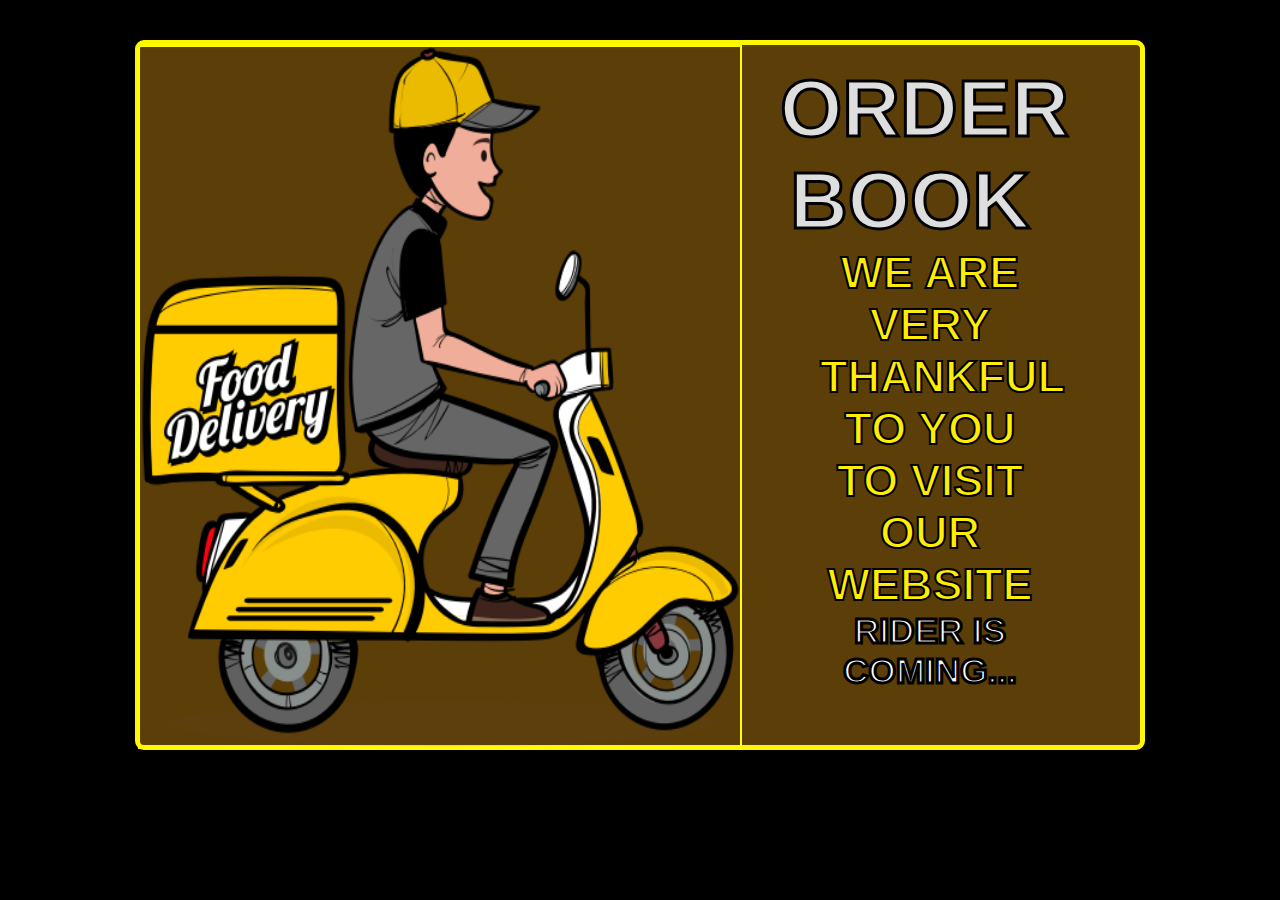
<file: buy.html>
<!DOCTYPE html>
<html lang="en">
<head>
    <meta charset="UTF-8">
    <meta http-equiv="X-UA-Compatible" content="IE=edge">
    <meta name="viewport" content="width=device-width, initial-scale=1.0">
    <title>Document</title>
    <link rel="stylesheet" href="css/style.css">
    <link href="https://maxcdn.bootstrapcdn.com/font-awesome/4.7.0/css/font-awesome.min.css" rel="stylesheet"/>
</head>
<body>
    <center>
    <div class="col-md-4">
        <div class="cardbuy">
          
                <div class="img1buy">
                    <img src="img/car.png" >
                </div>
          
            <div class="title12">
                <h1>ORDER BOOK</h1>
            </div>
            <div class="title1212">
                <h2 style="margin-left: 580px; color: rgb(255, 238, 0); -webkit-text-stroke-color: black; -webkit-text-stroke-width: 2px;">WE ARE VERY THANKFUL TO YOU TO VISIT OUR WEBSITE</h2>
           
                <h3>RIDER IS COMING...</h3>
            </div>
        
                
            </div>
            <div class="des12">
                

               
            </div>
        </div>
    </center>
    </div>
</body>
</html>
</file>
<file: css/style.css>
#form-message-warning, #form-message-success {
    display: none; }
  
  #form-message-warning {
    color: rgb(216, 216, 216); }
  
  #form-message-success {
    color: #28a745;
    font-size: 18px;
    font-weight: 500; }

body a{
    transition:0.5s all;
	-webkit-transition:0.5s all;
	-moz-transition:0.5s all;
	-o-transition:0.5s all;
	-ms-transition:0.5s all;
}
input[type="button"]{
	transition:0.5s all;
	-webkit-transition:0.5s all;
	-moz-transition:0.5s all;
	-o-transition:0.5s all;
	-ms-transition:0.5s all;
}

h1,h2,h3,h4,h5,h6{
	padding:0 0;
	margin:0 0;
}
p{
	padding:0 0;
	margin:0 0;
}
ul{
	padding:0 0;
	margin:0 0;	
}
body{
	padding:0 0;
	margin:0 0; 
	font-family: 'Open Sans', sans-serif;
}
.navbar {
    position: relative;
    min-height: 50px;
    margin-bottom: 0px;
    border: 1px solid transparent;
}
.navbar-nav {
    float: right;
    margin-top: 8px;
}
.navbar-brand {
    padding: 0;
}
.navbar-default {
    background: none!important;
    border: none!important;
	padding: 2em 0 0 0;
}
.navbar-brand h1 a {
    font-size: 1.5em;
    font-family: 'Damion', cursive;
    text-decoration: none;
    color: #fff;
}
.navbar-default .navbar-nav > .active > a, .navbar-default .navbar-nav > .active > a:hover, .navbar-default .navbar-nav > .active > a:focus {
    color: #fff;
    background-color: #ffb939;
    border-radius: 5px;
}
.navbar-default .navbar-nav > li > a {
    color: #fff;
    font-size: 1.2em;
	font-family: 'Ubuntu Condensed', sans-serif
}
.navbar-default .navbar-nav > li > a:hover, .navbar-default .navbar-nav > li > a:focus {
    color: #fff;
    background-color: #ffb939;
    border-radius: 5px;
}
.navbar-nav > li > a {
    padding-top: 10px;
    padding-bottom: 10px;
}
.navbar-default .navbar-nav > .open > a, .navbar-default .navbar-nav > .open > a:hover, .navbar-default .navbar-nav > .open > a:focus {
    color: #fff;
    background-color: #ffb939;
}
.dropdown-menu > li > a:hover, .dropdown-menu > li > a:focus {
    color: #fff;
    text-decoration: none;
    background-color: #ffb939;
}
.dropdown-menu > li > a {
    display: block;
    padding: 8px 20px;
    clear: both;
    font-size: 1.2em;
	font-family: 'Ubuntu Condensed', sans-serif
}
.header {
    background: url(../images/banner1.jpg) no-repeat 0px 0px;
    background-size: cover;
    min-height: 938px;
}
.slider {
	position: relative;
	text-align: center;
	width: 100%;
}
.rslides {
  position: relative;
  list-style: none;
  overflow: hidden;
  width: 100%;
  padding: 0;
  margin: 0;
  }
.caption{
	margin-top:17em;
}
.caption h3{
    color: #fff;
    font-size: 3.5em;
    text-transform: capitalize;
	font-family: 'Ubuntu Condensed', sans-serif;
}
.rslides li {
  -webkit-backface-visibility: hidden;
  position: absolute;
  display: none;
  width: 100%;
  left: 0;
  top: 0;
  }
.rslides li:first-child {
  position: relative;
  display: block;
  float: left;
}
.rslides li:first-child {
  position: relative;
  display: block;
  float: left;
  }
.callbacks_tabs a:after {
	content: "\f111";
	font-size: 0;
	font-family: FontAwesome;
	visibility: visible;
	display: block;
	height: 8px;
	width: 8px;
	display: inline-block;
	border: 2px solid #fff;
	border-radius:50%;
	background:#fff;
}
.callbacks_here a:after{
	border: 2px solid #FFF;
	background:transparent;
}
.callbacks_tabs a{
	visibility:hidden;
}
.callbacks_tabs li{
	display:inline-block;
}
ul.callbacks_tabs.callbacks1_tabs {
	position: absolute;
	bottom: 29px;
	z-index: 999;
	left: 46%;
	display: none;
}
.callbacks_nav {
  position: absolute;
  -webkit-tap-highlight-color: rgba(0,0,0,0);
  top: 73%;
	left: 15%;
  opacity: 0.7;
  z-index: 3;
  text-indent: -9999px;
  overflow: hidden;
  text-decoration: none;
  height: 61px;
  width: 38px;
  margin-top: -45px;
  }
.callbacks_nav.next {
  left: auto;
  background-position: right top;
  right: 15%;
 }
 .caption p {
    font-size: 1.1em;
    color: #fff;
    line-height: 1.8em;
	padding: 1em 2em 2em 2em;
}
.cap {
    margin-top: 3em;
}
a.button {
    background: ##ffb939;
    font-size: 1em;
    text-decoration: none;
    text-transform: capitalize;
    padding: 0.5em 1em;
    color: #fff;
	border-radius: 5px;
}
a.button:hover{
	background:#ffffff;
}

/*--order--*/
.modal-header {
    min-height: 16.42857143px;
    padding: 15px;
    border-bottom: 1px solid #FFFFFF;
}

.payment-online-form-left{
}
form li {
	list-style: none;
}
form ul {
	padding:0;
}
h4.payment-head{
	font-size: 1.9em;
	color: #222222;
	padding: 0.5em 0;
	text-align: left;
    float: left;	
}
.payment-online-form-left span{
    vertical-align: sub;
	margin-right: 30px;
}
.payment-online-form-left form{
	padding:0 3%;
}
.payment-online-form-left input[type="text"]{
	padding: 1em 1em;
	color: #485460;
	width: 47%;
	margin: 0.5em 0;
	border: none;
	outline: none;
	transition: border-color 0.3s;
	-o-transition: border-color 0.3s;
	-ms-transition: border-color 0.3s;
	-moz-transition: border-color 0.3s;
	-webkit-transition: border-color 0.3s;
	float: left;
	font-size: 0.9em;
	border-color: #EEE;
	-webkit-appearance:none;
	border-bottom: 1px solid #eee;
}
input#datepicker {
    padding: 1em 1em 1em 1em;
}
.payment-online-form-left input[type="text"]:hover{
	border-color:#fa6e6f;
}
.text-box-dark{
}
.text-box-light{
	position: relative;
}
.payment-online-form-left ul li:first-child input[type="text"]{
	margin-right: 5%;
}
.payment-online-form-left  input[type="text"]:active, .payment-online-form-left input[type="text"]:hover {
	    border-color: #004A77;
    color: #FF8100;
}
.shipping{
	width: 32px;
	height: 32px;
	display: inline-block;
	background: url(../images/icon.png) no-repeat -111px -26px;
}
.payment{
	width: 32px;
	height: 32px;
	display: inline-block;
	background: url(../images/icon.png) no-repeat -154px -23px;
}
.payment-date-section{
	background: url(../images/calender.png) no-repeat #fff 50%;
}
.payment-sendbtns{
	float:right;
	margin: 1.2em 0 1em;
}
.payment-sendbtns input[type="reset"]{
	background:#3498db;
	padding: 6px 50px;
	border: none;
	color: #FFF;
	cursor: pointer;
	font-size: 1.2em;
	font-family: 'Oswald', sans-serif;
	display: block;
	-webkit-transition: all 0.5s ease-in-out;
	-moz-transition: all 0.5s ease-in-out;
	-o-transition: all 0.5s ease-in-out;
	transition: all 0.5s ease-in-out;
	outline:none;
	
}
.payment-sendbtns input[type="reset"]:hover{
	color:#FFF;
	background:#2980b9;
}
a.order {
	background: #1abc9c;
	padding: 6px 30px;
	border: none;
	color: #fff;
	cursor: pointer;
	font-size: 1.2em;
	font-family: 'Oswald', sans-serif;
	display: block;
	-webkit-transition: all 0.5s ease-in-out;
	-moz-transition: all 0.5s ease-in-out;
	-o-transition: all 0.5s ease-in-out;
	transition: all 0.5s ease-in-out;
	-webkit-appearance: none;
	outline: none;
    text-decoration: none;
	
}
a.order:hover{
	color:#fff;
	background:#16a085;
}
.payment-sendbtns li{
	display:inline-block;
}
.payment-type li{
	display:inline-block;
}
.payment-online-form-right{
	background: #2B2937;
	-webkit-border-radius: 5px;
	-moz-border-radius: 5px;
	-o-border-radius: 5px;
	border-radius: 5px;
	border-bottom: 4px solid #1A1822;
}
/*-----*/
.get-started{
	background:url(../images/get.jpg) no-repeat 0px 0px;
	min-height:400px;
	padding:8% 0 0 0;
	color:#fff;
	background-size:cover;
	text-align:center;
}
.get-started h4{
	font-size:1.5em;
	margin-bottom:1em;
	font-weight:400;
	padding:0;
}
.get-started h3{
	font-size:2.8em;
	font-weight:400;
	margin-bottom:1em;
	padding:0;
}
.get-started a{
	padding: 12px 18px;
	border: 1px solid #FF0426;
	font-size: 1.2em;
	color: #fff;
	outline: none;
	font-weight: 400;
	text-decoration:none;
	background: #f94877;
}
.get-started a:hover{
	background:transparent;
	border: 1px solid #f94877;
}
/*-----*/
/*---start-checkbox----*/
input[type=checkbox].css-checkbox1,input[type=checkbox].css-checkbox2{
	display: none;
}
input[type=checkbox].css-checkbox1 + label.css-label1 {
	height: 30px;
	width: 30px;
	display: inline-block;
	line-height: 18px;
	background-repeat: no-repeat;
	background-position: 0 0;
	vertical-align: super;
	cursor: pointer;
	background: url(../images/icon.png) no-repeat -188px -25px;
	margin-right: 8px;
}
input[type=checkbox].css-checkbox1:checked + label.css-label1 {
	background: url(../images/icon.png) no-repeat -215px -25px;
}
input[type=checkbox].css-checkbox2 + label.css-label2 {
	height: 30px;
	width: 30px;
	display: inline-block;
	line-height: 18px;
	background-repeat: no-repeat;
	background-position: -20px 0px;
	vertical-align: super;
	cursor: pointer;
	background:url(../images/icon.png) no-repeat -218px -24px;
}
input[type=checkbox].css-checkbox2:checked + label.css-label2 {
	background: url(../images/icon.png) no-repeat -190px -24px;
}
.visa{
	display: inline-block;
	width: 32px;
	height: 32px;
	background:url(../images/icon.png) no-repeat -32px -28px;
}
.paypal{
	display: inline-block;
	width: 32px;
	height: 32px;
	background: url(../images/icon.png) no-repeat -71px -26px;
}
.payment-online-form-right{
	float: right;
	width: 30%;
	background: #2B2937;
	-webkit-border-radius: 5px;
	-moz-border-radius: 5px;
	-o-border-radius: 5px;
	border-radius: 5px;
	border-bottom: 4px solid #1A1822;
	padding-bottom: 2em;
}
.payment-online-form-right a:hover{
	color:#1ABC9C;
}
.payment-online-form-right ul li{
	display:block;
	padding: 0.5em;
}
.payment-online-form-right ul li a{
	color:#9095AA;
}
.payment-online-form-right h4{
	color: #FFF;
	font-size: 1em;
	text-transform: uppercase;
	border-bottom: 1px solid rgba(144, 149, 170, 0.22);
	padding: 0.8em;
}
.payment-online-form-right ul {
	padding: 0px 1em;
}
.payment-online-form-right h5{
	color: #FFF;
	padding: 0.5em 0.8em 0.4em;
	font-size: 1em;
}
.payment-type {
	margin-top: 3%;
	text-align: left;
}
input[type=checkbox].css-checkbox3,input[type=checkbox].css-checkbox4,input[type=checkbox].css-checkbox5,input[type=checkbox].css-checkbox6{
	display: none;
}
input[type=checkbox].css-checkbox3 + label.css-label3 {
	height: 22px;
	width: 21px;
	display: inline-block;
	line-height: 18px;
	background-repeat: no-repeat;
	background-position: 0 -38px;
	vertical-align: middle;
	cursor: pointer;
	background-image: url(../images/filter-bg.png);
}
input[type=checkbox].css-checkbox3:checked + label.css-label3 {
	background-position: 0px 0px;
}
input[type=checkbox].css-checkbox4 + label.css-label4 {
	height: 22px;
	width: 21px;
	display: inline-block;
	line-height: 18px;
	background-repeat: no-repeat;
	background-position: 0 0px;
	vertical-align: middle;
	cursor: pointer;
	background-image: url(../images/filter-bg.png);
}
input[type=checkbox].css-checkbox4:checked + label.css-label4 {
	background-position: 0px -38px;
}
input[type=checkbox].css-checkbox5 + label.css-label5 {
	height: 22px;
	width: 21px;
	display: inline-block;
	line-height: 18px;
	background-repeat: no-repeat;
	background-position: 0 -38px;
	vertical-align: middle;
	cursor: pointer;
	background-image: url(../images/filter-bg.png);
}
input[type=checkbox].css-checkbox5:checked + label.css-label5 {
	background-position: 0px 0px;
}
input[type=checkbox].css-checkbox6 + label.css-label6 {
	height: 22px;
	width: 21px;
	display: inline-block;
	line-height: 18px;
	background-repeat: no-repeat;
	background-position: 0 0px;
	vertical-align: middle;
	cursor: pointer;
	background-image: url(../images/filter-bg.png);
}
input[type=checkbox].css-checkbox6:checked + label.css-label6 {
	background-position: 0px -38px;
}
.btn-success {
    color: #fff;
    background-color: #f91d15;
    border-color: #f91d15;
	transition: 0.5s all ease;
	-webkit-transition: 0.5s all ease;
	-moz-transition: 0.5s all ease;
	-o-transition: 0.5s all ease;
	-ms-transition: 0.5s all ease;
}
.btn-success:hover, .btn-success:focus, .btn-success.focus, .btn-success:active, .btn-success.active, .open > .dropdown-toggle.btn-success {
    color: #fff;
    background-color: #375704;
    border-color: #375704;
}
.btn-default:hover, .btn-default:focus, .btn-default.focus, .btn-default:active, .btn-default.active, .open > .dropdown-toggle.btn-default {
    color: #fff;
    background-color: #F91D15;
    border-color: #F91D15;
}
.btn-default {
    color: #fff;
    background-color: #375704;
    border-color: #375704;
}
a:focus {
    outline: thin dotted;
    outline: none;
    outline-offset: 0px;
}
/*--order--*/
.high-quality {
   
    padding: 4em 0;
    text-align: center;
    
}
.high-quality h3 {
   
    font-size: 2.5em;
    color: #ffffff;
    font-weight: 100;
	font-family: 'Ubuntu Condensed', sans-serif;
}
.high-quality h2 {
    font-size: 3em;
    color: #fff;
    padding: 0.5em 0;
	font-weight: 600;
	font-family: 'Ubuntu Condensed', sans-serif;
}
.high-quality p {
    font-size: 1em;
    color: #000;
    line-height: 1.8em;
}
.high-quality h2 span {
    color: #000000;
}
.feature-menu {
    background: rgb(0, 0, 0);
    padding: 4em 0;
}
.last-post h3 {
    font-size: 3em;
    color: #fff;
    text-transform: capitalize;
	font-weight: 600;
	text-align: center;
	font-family: 'Ubuntu Condensed', sans-serif;
}
.feature-menu h3 {
	font-size: 3em;
    color: #424242;;
    text-transform: capitalize;
    font-weight: 600;
    text-align: center;
	font-family: 'Ubuntu Condensed', sans-serif;
}
.feature-menu h3 span,.last-post h3  span{
    font-weight: 100;
}
.feature-grid {
    margin: 3em 0 2em 0;
	    position: relative;
}
.rate h5 {
    font-size: 3.5em;
    color: #fff;
	font-family: 'Damion', cursive;
}
.rate {
    position: absolute;
    top: -29px;
    left: 140px;
    width: 29%;
    background: #ffb939;
    font-size: 8px;
    padding: 2em 2em;
    border-radius: 56px;
	display:none;
	transition:0.5s all;
	-webkit-transition:0.5s all;
	-moz-transition:0.5s all;
	-o-transition:0.5s all;
	-ms-transition:0.5s all;
}
.rate1{
	position: absolute;
    top: -29px;
    left: 140px;
    width: 29%;
    background: #ffb939;
 
    font-size: 8px;
    padding: 2em 2em;
    border-radius: 56px;
	display:block;
}
.rate:hover {
    transform: rotateY(360deg);
    transition: .5s all;
    -webkit-transition: .5s all;
    -moz-transition: .5s all;
    -o-transition: .5s all;
    -ms-transition: .5s all;
}


.feature-grid:hover div.rate {
    display: block;
}
.last-post {
    background:url(../images/banner2.jpg) no-repeat 0px 0px;
    background-size: cover;
    min-height: 580px;
    padding: 4em 0;
}
.last-grids {
    margin-top: 3em;
}
.last1 {
    background-color: rgba(0, 0, 0, 0.8);
    padding: 1.8em;
}
.last-grid h4 ,.new-grid h4 {
    color: #78b907;
    padding: .5em 0;
    font-size: 1.5em;
	font-weight: 600;
	font-family: 'Ubuntu Condensed', sans-serif;
}
.new-grid h4 a{
	text-decoration:none;
	color: #78b907;
}
.last-grid p {
    font-size: 1em;
    color: #eee;
    line-height: 1.8em;
}
.new-grid p{
	font-size: 1em;
    color: #222;
    line-height: 1.8em;
}
.new-section {
    padding: 4em 0;
}
.news-grids {
    margin-top: 3em;
}
.new-section h3 {
    font-size: 3em;
    color: #424242;
    text-transform: capitalize;
	font-weight: 600;
	text-align: center;
	font-family: 'Ubuntu Condensed', sans-serif;
}
.new-section h3 span{
font-weight:100;
}
a.mask {
	text-decoration: none;
	overflow: hidden;
	display: block;
}
a.mask {
	text-decoration: none;
	overflow: hidden;
	display: block;
}
img.zoom-img:hover {
	-webkit-transform: scale(1.1);
	-webkit-transition-timing-function: ease-out;
	-webkit-transition-duration: 1683ms;
	-moz-transform: scale(1.1);
	-moz-transition-timing-function: ease-out;
	-moz-transition-duration: 1683ms;
	overflow: hidden;
}
img.zoom-img {
	-webkit-transform: scale(1, 1);
	-webkit-transition-timing-function: ease-out;
	-webkit-transition-duration: 1683ms;
	-moz-transform: scale(1, 1);
	-moz-transition-timing-function: ease-out;
	-moz-transition-duration: 1683ms;
}
.last-grid {
    padding: 0 0 0 10px;
}
.footer-section {
    padding: 4em 0;
    background: #212121;
}
.footer-grid ul li  {
    font-size: 1em;
    line-height: 2em;
    color: #888;
    list-style: none;
   text-transform: capitalize;
}
.footer-grid ul li a {
    font-size: 1em;
    text-decoration: none;
    line-height: 2em;
    color: #888;
    list-style: none;
   text-transform: capitalize;
}
.footer-grid ul li a:hover {
	color: #4B8F43;
}
.footer-grid h4 {
    font-size: 1.8em;
    color: #fff;
    margin-bottom: .8em;
	text-transform: capitalize;
	font-family: 'Ubuntu Condensed', sans-serif;
}
.footer-grid ul li {
    list-style: none;
}
.footer-grid p a:hover {
    color: #4B8F43;
}
.footer-grid p {
    font-size: .98em;
    line-height: 2em;
    color: #888;
}
.footer-grid p a {
  color: #888;
}
.copy-section{
	padding:2em 0;
	text-align:center;
	background:#ffb939;
}
.copy-section p {
	font-size: 0.9em;
	color: black;
	font-weight: 400;
}
.copy-section  a {
	font-size: 1em;
	color:#fff;
	font-weight: 400;
	text-transform: capitalize;
}
.copy-section a:hover {
	color: #fff;
}
.copy-section a {
	margin: 0 0.3em
}
/**about**/
.about-section {
    padding: 4em 0;
	background: #f2f2f2;
}
.about-section h2 {
    font-size: 3em;
    color: #424242;
	font-weight: 600;
	text-align: center;
	font-family: 'Ubuntu Condensed', sans-serif;
	    text-transform: capitalize;
}
.about-grids {
    margin-top: 3em;
}
.about-grid h5 {
    font-size: 1.1em;
    line-height: 1.5em;
    font-weight: 600;
    color: #424242;
}
.about-grid p {
    font-size: 1em;
    line-height: 1.8em;
    color: #555;
    margin-top: 1em;
}
.about-grid1 img {
    border: 2px solid#D04536;
    padding: .5em;
    box-shadow: 0 0 5px #c3c3c3;
}
.header.head-top {
    min-height: 108px;
}
.about-grid {
    margin-top: 1em;
}
.cook1 {
    border-top: 8px solid #f5261f;
    padding: 4em 0;
}
.cook2 {
    border-top: 8px solid #7B7A7A;
    padding: 4em 0;
}
.cook3 {
    border-top: 8px solid #d0df00;
   padding: 4em 0;
}
.cook-grid h3 {
    font-size: 2.5em;
    color: #424242;
	font-family: 'Ubuntu Condensed', sans-serif;
}
.cook-grid p {
    font-size: 1em;
    line-height: 1.8em;
    color: #555;
    padding: 2em 0;
}
.cook-grid ul li a {
    font-size: 1em;
    line-height: 1.8em;
    text-decoration: none;
    color: #555;
	list-style: none;
    padding: 6px 30px;
    background: url(../images/list-arrow.png) no-repeat 0px 0px;
    text-transform: capitalize;
}
.cook-grid ul li {
    list-style: none;
}
.about-section h2 span {
    font-weight: 100;
}
.staff-section {
  padding: 4em 0;
  position:relative;
  text-align: center;
}
.staff-section h3 {
    font-size: 3em;
    color: #fff;
	text-transform:capitalize;
	font-weight:600;
	font-family: 'Ubuntu Condensed', sans-serif;
}
.staff-section h3  span{
	font-weight:100;
}
.ch-grid {
	margin: 4em 0;
	padding: 0;
	list-style: none;
	display: block;
	text-align: center;
	width: 100%;
}
.ch-grid:after,
.ch-item:before {
	content: '';
    display: table;
}
.ch-grid:after {
	clear: both;
}

.ch-grid li {
	width: 220px;
	height: 220px;
	display: inline-block;
	margin: 20px;
}
.ch-item {
	width: 100%;
	height: 100%;
	border-radius: 50%;
	-o-border-radius: 50%;
	-moz-border-radius: 50%;
	-webkit-border-radius: 50%;
	position: relative;
	cursor: default;
	-webkit-perspective: 900px;
	-moz-perspective: 900px;
	-o-perspective: 900px;
	-ms-perspective: 900px;
	perspective: 900px;
}
.ch-info{
	position: absolute;
	width: 100%;
	height: 100%;
	-webkit-transform-style: preserve-3d;
	-moz-transform-style: preserve-3d;
	-o-transform-style: preserve-3d;
	-ms-transform-style: preserve-3d;
	transform-style: preserve-3d;
}
.ch-info > div {
	display: block;
	position: absolute;
	width: 100%;
	height: 100%;
	border-radius: 50%;
	background-position: center center;
	-webkit-transition: all 0.4s linear;
	-moz-transition: all 0.4s linear;
	-o-transition: all 0.4s linear;
	-ms-transition: all 0.4s linear;
	transition: all 0.4s linear;
	-webkit-transform-origin: 50% 0%;
	-moz-transform-origin: 50% 0%;
	-o-transform-origin: 50% 0%;
	-ms-transform-origin: 50% 0%;
	transform-origin: 50% 0%;
}

.ch-info .ch-info-front {
	box-shadow: inset 0 0 0 16px rgba(0,0,0,0.3);
}

.ch-info .ch-info-back {
	-webkit-transform: translate3d(0,0,-220px) rotate3d(1,0,0,90deg);
	-moz-transform: translate3d(0,0,-220px) rotate3d(1,0,0,90deg);
	-o-transform: translate3d(0,0,-220px) rotate3d(1,0,0,90deg);
	-ms-transform: translate3d(0,0,-220px) rotate3d(1,0,0,90deg);
	transform: translate3d(0,0,-220px) rotate3d(1,0,0,90deg);
	background:#282828;
	opacity: 0;
}
.ch-img-1 { 
	  background: url(../images/s1.jpg)no-repeat;
	z-index: 12;
}

.ch-img-2 { 
	  background: url(../images/s2.jpg)no-repeat;
	z-index: 11;
}

.ch-img-3 { 
	  background: url(../images/s3.jpg)no-repeat;
	z-index: 10;
}
.ch-img-4 { 
	  background: url(../images/s4.jpg)no-repeat;
	z-index: 10;
}
.ch-info h4 {
	color: #fff;
   font-size: 1.5em;
    margin: 0 15px;
    padding: 61px 0 0 0;
    height: 110px;
    text-shadow: 0 0 1px #fff; 
	font-family: 'Ubuntu Condensed', sans-serif;
 }
.ch-info p {
	color: #fff;
	padding: 10px 5px;
	font-style: italic;
	margin: 0 30px;
	font-size: 12px;
	border-top: 1px solid rgba(255,255,255,0.5);
}
.ch-info p a {
	display: block;
	color: #fff;
	color: rgba(255,255,255,0.7);
	font-style: normal;
	font-weight: 700;
	text-transform: uppercase;
	font-size: 9px;
	letter-spacing: 1px;
	padding-top: 4px;
}

.ch-info p a:hover {
    color: #fff;
}

.ch-item:hover .ch-info-front {
	-webkit-transform: translate3d(0,280px,0) rotate3d(1,0,0,-90deg);
	-moz-transform: translate3d(0,280px,0) rotate3d(1,0,0,-90deg);
	-o-transform: translate3d(0,280px,0) rotate3d(1,0,0,-90deg);
	-ms-transform: translate3d(0,280px,0) rotate3d(1,0,0,-90deg);
	transform: translate3d(0,280px,0) rotate3d(1,0,0,-90deg);
	opacity: 0;
}

.ch-item:hover .ch-info-back {
	-webkit-transform: rotate3d(1,0,0,0deg);
	-moz-transform: rotate3d(1,0,0,0deg);
	-o-transform: rotate3d(1,0,0,0deg);
	-ms-transform: rotate3d(1,0,0,0deg);
	transform: rotate3d(1,0,0,0deg);
	opacity: 1;
}
/*--team--*/
/*--iteam--*/
.iteam {
    padding: 4em 0;
	text-align: center;
}
.iteam h3 {
    font-size: 3em;
    text-transform: capitalize;
    color: #424242;
	font-family: 'Ubuntu Condensed', sans-serif;
}
.iteam h3 span{
	font-weight:100;
}
.items-grids {
    margin-top: 3em;
}
.items-grid img {
    border: 2px solid#D04536;
    padding: .5em;
    box-shadow: 0 0 5px #c3c3c3;
}
/*--iteam--*/
/*--history--*/
figure.icon i {
  color: #fff;
  font-size: 2em;
  text-align: center;
  margin-top: 1.5em;
  z-index: 9999;
}
.history-section {
    padding: 4em 0;
    text-align: center;
    background: url(../images/banner.jpg)no-repeat 0px 0px;
    background-size: cover;
    min-height: 475px;
}
.history-section  h3{
    font-size: 3em;
    color: #fff;
	text-transform:capitalize;
	font-weight:600;
	font-family: 'Ubuntu Condensed', sans-serif;
}
.history-section  h3 span{
	font-weight:100;
}
.history-grid .icon {
  width: 120px;
  height: 120px;
   border-radius:50%;
  -webkit-border-radius:50%;
  -moz-border-radius:50%;
  -o-border-radius:50%;
  background:#f5261f;
  margin: 0 auto;
  text-align: center;
  position: relative;	
}
.history-grid.icon img {
  position: relative;
  z-index: 100;
  transition: all 0.3s ease 0s;
  -moz-transition: all 0.3s ease 0s;
  -webkit-transition: all 0.3s ease 0s;
  -o-transition: all 0.3s ease 0s;
  margin-top: 1em;
}
a.btn.btn-primary.btn-lg.see-button.hvr-shutter-out-horizontal {
  background:#53d0c6;
}
.history-grid .icon:before {
  content: '';
  width: 100%;
  height: 100%;
  border-radius:50%;
  -webkit-border-radius:50%;
  -moz-border-radius:50%;
  -o-border-radius:50%;
  background:#282828;
  position: absolute;
  top: 0;
  left: 0;
  z-index: 10;
  -webkit-transform: scale(0);
  -moz-transform: scale(0);
  -ms-transform: scale(0);
  -o-transform: scale(0);
  transform: scale(0);
  transition: all 0.3s ease 0s;
}
.history-grid:hover .icon img {
  -webkit-transform: scale(0.9);
  -moz-transform: scale(0.9);
  -ms-transform: scale(0.9);
  -o-transform: scale(0.9);
  transform: scale(0.9);
}
.history-grid:hover .icon:before {
  -webkit-transform: scale(1);
  -moz-transform: scale(1);
  -ms-transform: scale(1);
  -o-transform: scale(1);
  transform: scale(1);
}
.history-grid h5{
  color:#fff;
  font-size: 3em;
  margin: 0.5em 0 ;
  }
.history-grid h6{
  color: #eee;
  font-size: 1.5em;
  line-height: 1.8em;
}
.history-grids {
   margin-top: 3em;
}
i.glyphicon {
    margin: 0;
}
/*--history--*/
/*-- gallery --*/
.gallery h2 {
    font-size: 3em;
    color: #424242;
    font-weight: 600;
    text-align: center;
	text-transform:capitalize;
	font-family: 'Ubuntu Condensed', sans-serif;
}
.gallery h2 span{
font-weight:100;
}
.gallery {
    padding: 4em 0;
}
.gallery-grids{
	margin-top:3em;
}
.gallery-grid{
	float:left;
	width:33.33%;
}
.gallery-grid img {
    border: 1px solid #fff;
}
/*-- //gallery --*/

/*-- typography --*/
.typography {
    padding: 4em 0;
}
.typography-info h2 {
    text-align: center;
    font-size: 3em;
	color: #424242;
	font-weight: 600;
	text-transform: capitalize;
	font-family: 'Ubuntu Condensed', sans-serif;
}
.typography-info h2 span {
    font-weight: 100;
}
.show-grid [class^=col-] {
	background: #fff;
	text-align: center;
	margin-bottom: 10px;
	line-height: 2em;
	border: 10px solid #f0f0f0;
}
.show-grid [class*="col-"]:hover {
  background: #e0e0e0;
}
.grid_3{
	margin-bottom:2em;
}
.xs h3, h3.m_1{
	color:#000;
	font-size:1.7em;
	font-weight:300;
	margin-bottom: 1em;
}
.grid_3 p{
  color: #999;
  font-size: 0.85em;
  margin-bottom: 1em;
  font-weight: 300;
}
.grid_4{
	background:none;
	margin-top:50px;
}
.label {
  font-weight: 300 !important;
  border-radius:4px;
  -webkit-border-radius:4px;
	-moz-border-radius:4px;
}  
.grid_5{
	background:none;
	padding:2em 0;
}
.grid_5 h3, .grid_5 h2, .grid_5 h1, .grid_5 h4, .grid_5 h5, h3.hdg {
    margin-bottom: 1em;
}
.table > thead > tr > th, .table > tbody > tr > th, .table > tfoot > tr > th, .table > thead > tr > td, .table > tbody > tr > td, .table > tfoot > tr > td {
  border-top: none !important;
}
.tab-content > .active {
  display: block;
  visibility: visible;
}
.pagination > .active > a, .pagination > .active > span, .pagination > .active > a:hover, .pagination > .active > span:hover, .pagination > .active > a:focus, .pagination > .active > span:focus {
  z-index: 0;
}
.badge-primary {
  background-color: #03a9f4;
}
.badge-success {
  background-color: #8bc34a;
}
.badge-warning {
  background-color: #ffc107;
}
.badge-danger {
  background-color: #e51c23;
}
.grid_3 p{
  line-height: 2em;
  color: #888;
  font-size: 0.9em;
  margin-bottom: 1em;
  font-weight: 300;
}
.bs-docs-example {
  margin: 1em 0;
}
section#tables  p {
 margin-top: 1em;
}
.tab-container .tab-content {
  border-radius: 0 2px 2px 2px;
  border: 1px solid #e0e0e0;
  padding: 16px;
  background-color: #ffffff;
}
.table td, .table>tbody>tr>td, .table>tbody>tr>th, .table>tfoot>tr>td, .table>tfoot>tr>th, .table>thead>tr>td, .table>thead>tr>th {
  padding: 15px!important;
}
.table > thead > tr > th, .table > tbody > tr > th, .table > tfoot > tr > th, .table > thead > tr > td, .table > tbody > tr > td, .table > tfoot > tr > td {
  font-size: 0.9em;
  color: #999;
  border-top: none !important;
}
.tab-content > .active {
  display: block;
  visibility: visible;
}
.label {
  font-weight: 300 !important;
}
.label {
  padding: 4px 6px;
  border: none;
  text-shadow: none;
}
.nav-tabs {
  margin-bottom: 1em;
}
.alert {
  font-size: 0.85em;
}
h1.t-button,h2.t-button,h3.t-button,h4.t-button,h5.t-button {
	line-height:1.8em;
  margin-top:0.5em;
  margin-bottom: 0.5em;
}
li.list-group-item1 {
  line-height: 2.5em;
}
.input-group {
  margin-bottom: 20px;
  }
.in-gp-tl{
	padding:0;
}
.in-gp-tb{
	padding-right:0;
}
.list-group {
  margin-bottom: 48px;
}
ol {
  margin-bottom: 44px;
}
h2.typoh2{
    margin: 0 0 10px;
}
@media (max-width:768px){
	.grid_5 {
		padding: 0 0 1em;
	}
	.grid_3 {
		margin-bottom: 0em;
	}
}
@media (max-width:640px){
	h1, .h1, h2, .h2, h3, .h3 {
		margin-top: 0px;
		margin-bottom: 0px;
	}
	.grid_5 h3, .grid_5 h2, .grid_5 h1, .grid_5 h4, .grid_5 h5, h3.hdg, h3.bars {
		margin-bottom: .5em;
	}
	.progress {
		height: 10px;
		margin-bottom: 10px;
	}
	ol.breadcrumb li,.grid_3 p,ul.list-group li,li.list-group-item1 {
		font-size: 14px;
	}
	.breadcrumb {
		margin-bottom: 10px;
	}
	.well {
		font-size: 14px;
		margin-bottom: 10px;
	}
	h2.typoh2 {
		font-size: 1.5em;
	}
}
@media (max-width:480px){
	.table h1 {
		font-size: 26px;
	}
	.table h2 {
		font-size: 23px;
	}
	.table h3 {
		font-size: 20px;
	}
	.label {
		font-size: 53%;
	}
	.alert,p {
		font-size: 14px;
	}
	.pagination {
		margin: 20px 0 0px;
	}
	.grid_4 {
    margin-top: 2em;
}
}
@media (max-width: 320px){
	.grid_4 {
		margin-top: 18px;
	}
	h3.title {
		font-size: 1.6em;
	}
	.alert, p,ol.breadcrumb li, .grid_3 p,.well, ul.list-group li, li.list-group-item1,a.list-group-item {
		font-size: 13px;
	}
	.alert {
		padding: 10px;
		margin-bottom: 10px;
	}
	ul.pagination li a {
		font-size: 14px;
		padding: 5px 11px;
	}
	.list-group {
		margin-bottom: 10px;
	}
	.well {
		padding: 10px;
	}
	.nav > li > a {
		font-size: 14px;
	}
	table.table.table-striped,.table-bordered,.bs-docs-example {
		display: none;
	}
}
/*-- //typography --*/
/***contact page ***/
.contact{
	padding: 4em 0;
	text-align: center;
}
.contact h2 {
   font-size: 3em;
   color: #424242;
   font-weight: 600;
   text-align: center;
   text-transform:capitalize;
   font-family: 'Ubuntu Condensed', sans-serif;
}
.contact h2  span{
	font-weight: 100;
}
.google-map {
    margin-top: 3em;
    width: 1400px;
    border: 2px solid yellow;
    margin-left: -130px;
    height: 403px;
   
}
.google-map iframe {
	width: 100%;
    height: 160px;
	min-height: 200px;
	border: none;
	margin-bottom: 2em;
}
.contact-grids {
    text-align: left;
}
.contact-left p {
	color: #777;
	font-size: 1em;
	line-height: 1.8em;
}
.contact-left p a {
    text-decoration: none;
    color: #777;
}
.contact-left p a:hover {
    color: #4B8F43;
}
address {
   margin: 1em 0 0;
 }
.contact-right h5{
	font-size:1em;
	text-transform: uppercase;
	font-weight: 400;
	padding: 10px 0;
	color: #222;
	
}
.contact-right input[type="text"] {
	width: 100%;
	padding: 10px 10px;
	font-size: 1em;
	outline: none;
	border: 1px solid #dcdee0;
}
.contact-right textarea {
	width: 100%;
	padding: 10px 10px;
	font-size: 1em;
	height: 10em;
	resize: none;
	outline: none;
	border: 1px solid #dcdee0;
	
}
.contact-right input[type="submit"] {
	width: 20%;
	font-size: 1em;
	text-transform: uppercase;
	background: #6FAF09;
	border: none;
	outline: none;
	margin-top: 0.5em;
	color: #fff;
	font-weight: 500;
	padding: 10px 0;
	transition:0.5s all;
	-webkit-transition:0.5s all;
	-moz-transition:0.5s all;
	-o-transition:0.5s all;
	-ms-transition:0.5s all;
}
.contact-right input[type="submit"]:hover {
	background: #f5261f;
}

				/**responsive**/

@media(max-width:1440px){
.header {    
	min-height: 835px;
}
.caption {
    margin-top: 14em;
}
}

@media (max-width: 1366px){
.header {
    min-height: 800px;
}
.caption {
    margin-top: 12em;
}
}

@media (max-width: 1280px){
.header {
    min-height: 739px;
}
.caption {
    margin-top: 10em;
}
}
@media (max-width: 1080px){
.header {
    min-height: 597px;
}
.caption {
    margin-top: 5em;
}
.caption h3,.feature-menu h3,.last-post h3,.new-section h3,.staff-section h3,.iteam h3,.history-section h3 {
   font-size: 2.8em;
}
.caption p,.high-quality p,.last-grid p,.new-grid p,.about-grid p,.cook-grid p,.contact-left p {
    font-size: 0.965em;
}
.high-quality h2 ,.about-section h2,.gallery h2,.typography-info h2,.contact h2{
    font-size: 2.8em;
}
.rate1 {
    padding: 1.5em 1em;
	left: 120px;
}
.rate {
    padding: 1.5em 1em;
	left: 120px;
}
.last-post {
    min-height: 560px;
}
.last-grid h4, .new-grid h4 {
    font-size: 1.3em;
}
.about-grid h5 {
    font-size: 1em;
}
.cook-grid h3 {
    font-size: 2em;
}
.ch-grid li {
    margin: 6px;
}   
.history-grid h5 { 
    font-size: 2.8em;
}
.history-grid h6 {
    color: #eee;
    font-size: 1.4em;
}
.footer-grid h4 {
    font-size: 1.5em;
}
}
@media (max-width: 991px){
.navbar-brand h1 a {
    font-size: 1.2em;
}
.navbar-default .navbar-nav > li > a {
     font-size: 1em;
}
.dropdown-menu > li > a {
    font-size: 1em;
}
.cap-img {
    width: 50%;
	 float: left;
}
.cap {
    width: 50%;
    float: left;
}
.high-quality h3 {
    font-size: 2em;
}
.caption h3, .feature-menu h3, .last-post h3,.new-section h3, .staff-section h3, .iteam h3, .history-section h3 {
    font-size: 2.4em;
}
.header {
    min-height: 535px;
}
.caption p, .high-quality p, .last-grid p, .new-grid p,.footer-grid p, .about-grid p, .cook-grid p, .contact-left p {
    font-size: 0.95em;
}
.high-quality,.feature-menu,.last-post,.new-section,.footer-section,.about-section,.staff-section,.iteam,.history-section,.gallery,.typography,.contact {   
 padding: 3em 0;
}
.high-quality h2, .about-section h2, .gallery h2, .typography-info h2, .contact h2 {
    font-size: 2.5em;
}
.feature-grid {
    float: left;
    width: 33.3%;
}
.rate {
    padding: 1em 1em;
    left: 95px;
	    width: 31%;
}
.rate1 {
    padding: 1em 1em;
    left: 95px;
	    width: 31%;
}
.rate h5 {
    font-size: 3em;
}
.last-grid {
    float: left;
    width: 50%;
}
.last-grid img {
    width: 100%
}
.last-grid:nth-child(3) {
    margin-top: 2em;
}
.last-grid:nth-child(4) {
    margin-top: 2em;
}
.new-grid {
    float: left;
    width: 33.3%;
}
.footer-grid {
    float: left;
    width: 25%;
}
.footer-grid ul li a {
    font-size: 0.95em;
}
.footer-grid:nth-child(4) {
    padding: 0;
}
.footer-grid:nth-child(2) {
    padding: 0;
}
.about-grid1 {
    float: left;
    width: 40%;
}
.about-grid {
    float: left;
    width: 60%;
}
.cook-grid {
    float: left;
    width: 33.3%;
}
.cook-grid ul li a {
    font-size: 0.96em;
}
.ch-grid li {
    width: 170px;
    height: 170px;
}
.ch-grid li {
    margin: 3px;
}
.ch-info h4 {
    padding: 31px 0 0 0;
    height: 76px;
}
.ch-info p {
    padding: 9px 0px;
}
.items-grid {
    float: left;
    width: 33.3%;
}
.history-grid {
    float: left;
    width: 25%;
}
.history-grid .icon {
    width: 100px;
    height: 100px;
}
.about-grid h5 {
    font-size: 0.98em;
}
figure.icon i {
    margin-top: 1.3em;
}
.history-section {
   min-height: 420px;
}
.history-grid h5 {
    font-size: 2.5em;
}
.history-grid h6 {
    font-size: 1.3em;
}
.google-map iframe {
    min-height: 330px;
}
.contact-right,.contact-left  {
    float: left;
    width: 50%;
}
.contact-right input[type="text"],.contact-right textarea {
    padding: 7px 10px;
}
}
@media (max-width: 667px){
.rate1 {
    padding: 1em 1em;
    left: 75px;
    width: 35%;
}
.rate {
    padding: 1em 1em;
    left: 75px;
    width: 35%;
}
}
@media (max-width: 640px){
.navbar-brand h1 a {
    font-size: 1.1em;
}
.navbar-toggle {    
	margin-right: 0px;
}
.navbar-nav {
    margin-top: 12px;
    text-align: Center;
	float:none;
}
.navbar-collapse {
    max-height: 361px;
}
.navbar-default .navbar-nav .open .dropdown-menu > li > a {
    color: #fff;
}
.navbar-default .navbar-nav .open .dropdown-menu > li > a:hover, .navbar-default .navbar-nav .open .dropdown-menu > li > a:focus {
    color: #fff;
    background-color: #6FAF09;
}
.navbar-default .navbar-toggle:hover, .navbar-default .navbar-toggle:focus {
    background-color: #6FAF09;
}
.navbar-default .navbar-toggle .icon-bar {
    background-color: #fff;
}
.navbar-default .navbar-toggle {
    border-color: #6FAF09;
	background-color: #6FAF09;
}
.navbar-default .navbar-collapse, .navbar-default .navbar-form {
    border-color:#000;
}
.slider {
    margin-bottom: 2em;
}
.cap {
    margin-top: 1em;
}
.caption p {
    padding: 1.2em 0;
}
.cap {
    width: 50%;
    float: left;
    padding: 0;
}
.caption h3, .feature-menu h3, .last-post h3, .new-section h3, .staff-section h3, .iteam h3, .history-section h3 {
    font-size: 2.1em;
}
.header {
    background: url(../images/banner1.jpg) no-repeat -180px 0px;
    background-size: cover;
	min-height: 480px;
}
.high-quality h2, .about-section h2, .gallery h2, .typography-info h2, .contact h2 {
    font-size: 2.2em;
}
.rate h5 {
    font-size: 2.5em;
}
.rate {
    position: absolute;
    top: -20px;
    left: 70px;
    width: 34%;
}
.rate1 {
    position: absolute;
    top: -20px;
    left: 70px;
    width: 34%;
}
.last-grids, .news-grids ,.items-grids,.gallery-grids,.google-map,.about-grids ,.history-grids {
    margin-top: 2em;

}
.footer-grid:nth-child(2) {
    margin: 2em 0;
}
.footer-grid:nth-child(4) {
    margin-top: 2em;
}
.footer-grid {
   width: 100%;
   padding:0;
}
.last-grid h4, .new-grid h4 {
    font-size: 1.2em;
}
.footer-grid h4 {
    font-size: 1.3em;
}
.header.head-top {
    min-height: 108px;
    background-size: cover;
    background: url(../images/banner1.jpg) no-repeat -0px 0px;
}
.about-grid1 {
    float: none;
    width: 100%;
}
.about-grid {
    float: none;
    width: 100%;
}
.about-grid1 img {
    margin: 0 auto;
}
.cook-grid {
    float: none;
    width: 60%;
    margin: 0 auto;
}
.cook1,.cook2,.cook3 {
      padding: 3em 0;
}
.ch-grid li {
    margin: 14px;
}
.ch-grid {
    margin: 2em 0 0;
}
.history-grid h5 {
    font-size: 2em;
}
.history-grid h6 {
    font-size: 1.1em;
}
.history-section {
    min-height: 375px;
}
.typography grid_4 {
    background: none;
    margin-top: 35px;
}
.label {
    display: inline;
    padding: .2em .6em .3em;
    font-size: 55%!important;
}
.google-map iframe {
    min-height: 260px;
}
.contact-right h5 {
    font-size: 0.95em;
}
.contact-right input[type="submit"] {
    width: 27%;
}
}
@media (max-width: 480px){
.cap-img {
    width: 100%;
}
.navbar-default {
    padding: 1em 0 0 0;
}
.cap-img img {
    width: 60%;
    margin: 0 auto;
}
.cap {
    width: 100%;
	margin-bottom: 2em;
}
.high-quality h2, .about-section h2, .gallery h2, .typography-info h2, .contact h2 {
    font-size: 1.8em;
}
.caption h3, .feature-menu h3, .last-post h3, .new-section h3, .staff-section h3, .iteam h3, .history-section h3 {
    font-size: 2em;
}
.high-quality h3 {
    font-size: 1.7em;
}
.high-quality, .feature-menu, .last-post, .new-section, .footer-section, .about-section, .staff-section, .iteam, .history-section, .gallery, .typography, .contact {
    padding: 2em 0;
}
.rate h5 {
    font-size: 2em;
}
.rate {
    position: absolute;
    top: -20px;
    left: 47px;
    width: 39%;
}
.rate1 {
    position: absolute;
    top: -20px;
    left: 47px;
    width: 39%;
}
.last-grid h4, .new-grid h4 {
	line-height:1.5em;
 }
.about-grid h5 {
    font-size: 0.95em;
}
.cook-grid h3 {
    font-size: 1.8em;
}
.cook-grid p {
    padding: 1.5em 0;
}
.cook1,.cook2,.cook3 {
    border-top: 5px solid #f5261f;
}
.ch-info h4 {
    font-size: 1.2em;
}
.history-grid {
    float: left;
    width: 50%;
}
.history-grid:nth-child(3) {
    margin-top: 2em;
}
.history-grid:nth-child(4) {
    margin-top: 2em;
}
figure.icon i {
    margin-top: 1.1em;
}
.history-grid .icon {
    width: 90px;
    height: 90px;
}
.header.head-top {
    min-height: 95px;
    background-size: cover;
    background: url(../images/banner1.jpg) no-repeat 0px 0px;
}
.google-map iframe {
    min-height: 200px;
}
.contact-right, .contact-left {
       width: 100%;
}
.contact-right input[type="submit"] {
    width: 20%;
}
.contact-left:nth-child(2) {
    margin-top: 1em;
}
}
@media (max-width: 414px){
.rate1 {
    position: absolute;
    top: -24px;
    left: 34px;
    width: 47%;
}
.rate {
    position: absolute;
    top: -24px;
    left: 34px;
    width: 47%;
}
.last-grid {
    padding:0;
    width: 100%;
}
.last-grid:nth-child(2) {
    margin-top: 2em;
}
.new-grid {
    padding:0;
    width: 100%;
}
.new-grid:nth-child(2) {
    margin: 1em 0;
}
}
@media (max-width: 320px){
.navbar-brand h1 a {
    font-size: .95em;
}
.caption {
    margin-top: 2em;
}
.caption h3, .feature-menu h3, .last-post h3, .new-section h3, .staff-section h3, .iteam h3, .history-section h3 {
    font-size: 1.8em;
}
.high-quality h3 {
    font-size: 1.3em;
}
.high-quality h2, .about-section h2, .gallery h2, .typography-info h2, .contact h2 {
    font-size: 1.7em;
}
.feature-grid {
    width: 100%;
}
.rate {
    position: absolute;
    top: -20px;
    left: 110px;
    width: 22%;
}
.rate1 {
    position: absolute;
    top: -20px;
    left: 110px;
    width: 22%;
}
.high-quality, .feature-menu, .last-post, .new-section, .footer-section, .about-section, .staff-section, .iteam, .history-section, .gallery, .typography, .contact {
    padding: 1em 0;
}
.header.head-top {
    min-height: 75px;
 }
 .last-grids, .news-grids, .items-grids, .gallery-grids, .google-map, .about-grids {
    margin-top: 1em;
}
.about-grid1 {
    padding: 0;
}
.about-grid {
    padding: 0;
}
.cook-grid {
    width: 100%;
    padding: 0;
}
.cook1, .cook2, .cook3 {
    padding: 2em 0;
}
.cook-grid h3 {
    font-size: 1.5em;
}
.items-grid {
   padding:0;
    width: 100%;
}
.items-grid:nth-child(2) {
    margin: 2em 0;
}
.history-grid {
   padding:0;
    width: 100%;
}
.history-grid:nth-child(2) {
    margin-top: 1em;
}
.history-grid:nth-child(3) {
    margin-top: 2em;
}
.history-grid:nth-child(4) {
    margin-top: 2em;
}
.footer-grid:nth-child(2) {
    margin: 1em 0;
}
.footer-grid:nth-child(4) {
    margin-top: 1em;
}
.footer-grid h4 {
    font-size: 1.2em;
}
.gallery-grid {
    width: 100%;
}
.contact-right, .contact-left {
   padding: 0;
}
input#datepicker {
    padding: 1em 1em 1em 0.2em;
}
.payment-online-form-left input[type="text"] {
    padding: 1em 0.5em;
}
}
body{
    background: #000;
}




*{
    margin: 0px;
    padding: 0px;

}
.main{
    text-align: center;
}

.card1{
    
    background-color: rgb(216, 207, 207);
    margin: 40px;
    border: 3px solid #ffb939;
    border-radius: 9px;
    box-shadow: 2px 2px 5px rgb(255, 255, 255);
    display: inline-block;
    
}
.card122{
    
    background-color: rgb(216, 207, 207);
    margin: 40px;
    border: 3px solid #ffb939;
    border-radius: 9px;
    box-shadow: 2px 2px 5px rgb(255, 255, 255);
    display: inline-block;
    width: 350px;
    
}
.card122 img{
    
    width: 345px;
    height:280px;
    
}
.cardbuy{
    
    background-color: #5c3f08;
    margin: 40px;
    border: 5px solid #fff700;
    border-radius: 9px;

    width: 800px;
    height: 500px;
    padding: 100px;
}
.img1buy img{
    width: 600px;
    height: 700px;
    margin-top: -100px;
    margin-left: -400px;
    border: 2px solid yellow;
   
}
.title12{
    text-align: center;   
    color: #dedede;
     margin-top: -690px;
     margin-left: 540px;
}
.title1212 h3{
    margin-left: 580px;
    color: white;
    -webkit-text-stroke-color: black;
    -webkit-text-stroke-width:3px;
}
.des12 button{
    margin-top: 440px;
    font-size: xx-large;
    margin-left: 600px;
    
    
}
.title12 h1{
    font-size: 80px;
    -webkit-text-stroke-color: black;
    -webkit-text-stroke-width:3px;
}

.title121{
    font-size: 30px;
    margin-left: 600px;
    -webkit-text-stroke-color: rgb(255, 255, 255);
    -webkit-text-stroke-width:1px;
}
.title1212{
    font-size: 30px;

    -webkit-text-stroke-color: rgb(0, 0, 0);
    -webkit-text-stroke-width:0.8px;
    
 
}


.card1:hover{
    
     transform: scale(1.2);
    transition: 0.6s;
    
 
    
}
.card122:hover{
    
    transform: scale(1.2);
   transition: 0.6s;
   

   
}
.title1{
    text-align: center;
    padding: 1px;
    color: #5a3e09;
}

.des12{
    text-align: center;
    margin-top: -230px;
  
   
}
button{
    
    border: 2px solid rgb(183, 183, 42);
    padding: 12px;
    border-radius: 30px;
    background-color: #000;
  
    
    
}
button:hover{
    transition: .5s;
    background-color: white;
}
.img1 img{
    border-top-left-radius: 7px;
    border-top-right-radius: 7px;
}
.small-container{
    max-width: 1000px;
    margin: auto;
    padding-left: 25;
    padding-right: 20px;
}
.row{
    display: flex;
    align-items: center;
    flex-wrap: wrap;
    justify-content: space-around;

}
.row1{
    display: flex;
    align-items: center;
    flex-wrap: wrap;
    justify-content: space-around;

}
.single-product{
    margin-top: 88px;
}
.small-img-row{
    display: flex;
    justify-content: space-around;
}
.col-2 img{
    max-width: 100%;
    padding: 50px 0;
}
.small-img-col{
    flex-basis: 24%;
    cursor: pointer;
}
.single-product .col-2 img{
    padding: 0;
}
.single-product .col-2{
    padding: 20px;
}
.bro{
    border: 10px solid black;
}
.Heading11{
    text-align: center;
    
    font-style: italic;
    padding: 10px;
    text-decoration: rgb(0, 0, 0);
   
    border: 1px solid white;
    background-color: #ffb939;
    color: #000;

}
.Heading12{
    text-align: center;
    background-color: #ffb939;
    border: 3px solid white;
    color: #000;
    font-style: oblique;
    font-size: medium;
    border-radius: 200000px;
    width: 520px;
    font-weight: bolder;  
}
.Heading121{
    text-align: center;
    background-color: #ffb939;
    border: 3px solid white;
    color: #000;
    font-style: oblique;
    font-size: medium;
    border-radius: 20px;
    width: 400px;
    font-weight: bolder; 
    margin-bottom: -0px;
}
.Heading1211{
    text-align: center;
    background-color: #ffb939;
    border: 3px solid white;
    color: #000;
    font-style: oblique;
    font-size: medium;
    border-radius: 20px;
    width: 500px;
    font-weight: bolder; 
    margin-top: 0px; 
}.Heading121{
    text-align: center;
    background-color: #ffb939;
    border: 3px solid white;
    color: #000;
    font-style: oblique;
    font-size: medium;
    border-radius: 20px;
    width: 400px;
    font-weight: bolder; 
    margin-top: 40px; 
}
.Heading122{
    text-align: center;
    background-color: #ffb939;
    border: 2px solid white;
    color: #000;
    font-size: medium;
    width: 410px;
    border-radius: 10px;
    margin-right: 10px;

}
.Heading122 h1{
    font-weight: bolder;
    font-style: inherit;
    
}

.Heading13{
    text-align: center;
    background-color: #ffb939;
    border: 3px solid white;
    color: #000;
    font-style: oblique;
    border-radius: 200000px;
    width: 350px;
    
    
}
.hello1{
    background-color: #ffb939;
    border-radius: 4400px;
    width: 370px;
    font-style: italic;
    border: 3px solid white;
   
}
.hey{
    border: 2px solid white;
   
 

}
.oye{
    border: 4px solid #ffb939;;
    border-radius: 35px;
    background-color: rgb(53, 49, 49);
}
.oye1{
    border: 1px solid #ffb939;;
   
    
    
}
.oye img {
    border-top-left-radius: 30px;
    border-top-right-radius: 33px;
}







































































body a{
    transition:0.5s all;
	-webkit-transition:0.5s all;
	-moz-transition:0.5s all;
	-o-transition:0.5s all;
	-ms-transition:0.5s all;
}
input[type="button"]{
	transition:0.5s all;
	-webkit-transition:0.5s all;
	-moz-transition:0.5s all;
	-o-transition:0.5s all;
	-ms-transition:0.5s all;
}

h1,h2,h3,h4,h5,h6{
	padding:0 0;
	margin:0 0;
}
p{
	padding:0 0;
	margin:0 0;
}
ul{
	padding:0 0;
	margin:0 0;	
}
body{
	padding:0 0;
	margin:0 0; 
	font-family: 'Open Sans', sans-serif;
}
.navbar {
    position: relative;
    min-height: 50px;
    margin-bottom: 0px;
    border: 1px solid transparent;
}
.navbar-nav {
    float: right;
    margin-top: 8px;
}
.navbar-brand {
    padding: 0;
}
.navbar-default {
    background: none!important;
    border: none!important;
	padding: 2em 0 0 0;
}
.navbar-brand h1 a {
    font-size: 1.5em;
    font-family: 'Damion', cursive;
    text-decoration: none;
    color: #fff;
}
.navbar-default .navbar-nav > .active > a, .navbar-default .navbar-nav > .active > a:hover, .navbar-default .navbar-nav > .active > a:focus {
    color: #fff;
    background-color: #ffb939;
    border-radius: 5px;
}
.navbar-default .navbar-nav > li > a {
    color: #fff;
    font-size: 1.2em;
	font-family: 'Ubuntu Condensed', sans-serif
}
.navbar-default .navbar-nav > li > a:hover, .navbar-default .navbar-nav > li > a:focus {
    color: #fff;
    background-color: #ffb939;
    border-radius: 5px;
}
.navbar-nav > li > a {
    padding-top: 10px;
    padding-bottom: 10px;
}
.navbar-default .navbar-nav > .open > a, .navbar-default .navbar-nav > .open > a:hover, .navbar-default .navbar-nav > .open > a:focus {
    color: #fff;
    background-color: #ffb939;
}
.dropdown-menu > li > a:hover, .dropdown-menu > li > a:focus {
    color: #fff;
    text-decoration: none;
    background-color: #ffb939;
}
.dropdown-menu > li > a {
    display: block;
    padding: 8px 20px;
    clear: both;
    font-size: 1.2em;
	font-family: 'Ubuntu Condensed', sans-serif
}
.header {
    background: url(../images/banner1.jpg) no-repeat 0px 0px;
    background-size: cover;
    min-height: 938px;
}
.slider {
	position: relative;
	text-align: center;
	width: 100%;
}
.rslides {
  position: relative;
  list-style: none;
  overflow: hidden;
  width: 100%;
  padding: 0;
  margin: 0;
  }
.caption{
	margin-top:17em;
}
.caption h3{
    color: #fff;
    font-size: 3.5em;
    text-transform: capitalize;
	font-family: 'Ubuntu Condensed', sans-serif;
}
.rslides li {
  -webkit-backface-visibility: hidden;
  position: absolute;
  display: none;
  width: 100%;
  left: 0;
  top: 0;
  }
.rslides li:first-child {
  position: relative;
  display: block;
  float: left;
}
.rslides li:first-child {
  position: relative;
  display: block;
  float: left;
  }
.callbacks_tabs a:after {
	content: "\f111";
	font-size: 0;
	font-family: FontAwesome;
	visibility: visible;
	display: block;
	height: 8px;
	width: 8px;
	display: inline-block;
	border: 2px solid #fff;
	border-radius:50%;
	background:#fff;
}
.callbacks_here a:after{
	border: 2px solid #FFF;
	background:transparent;
}
.callbacks_tabs a{
	visibility:hidden;
}
.callbacks_tabs li{
	display:inline-block;
}
ul.callbacks_tabs.callbacks1_tabs {
	position: absolute;
	bottom: 29px;
	z-index: 999;
	left: 46%;
	display: none;
}
.callbacks_nav {
  position: absolute;
  -webkit-tap-highlight-color: rgba(0,0,0,0);
  top: 73%;
	left: 15%;
  opacity: 0.7;
  z-index: 3;
  text-indent: -9999px;
  overflow: hidden;
  text-decoration: none;
  height: 61px;
  width: 38px;
  margin-top: -45px;
  }
.callbacks_nav.next {
  left: auto;
  background-position: right top;
  right: 15%;
 }
 .caption p {
    font-size: 1.1em;
    color: #fff;
    line-height: 1.8em;
	padding: 1em 2em 2em 2em;
}
.cap {
    margin-top: 3em;
}
a.button {
    background: ##ffb939;
    font-size: 1em;
    text-decoration: none;
    text-transform: capitalize;
    padding: 0.5em 1em;
    color: #fff;
	border-radius: 5px;
}
a.button:hover{

}

/*--order--*/
.modal-header {
    min-height: 16.42857143px;
    padding: 15px;
    border-bottom: 1px solid #FFFFFF;
}

.payment-online-form-left{
}
form li {
	list-style: none;
}
form ul {
	padding:0;
}
h4.payment-head{
	font-size: 1.9em;
	color: #222222;
	padding: 0.5em 0;
	text-align: left;
    float: left;	
}
.payment-online-form-left span{
    vertical-align: sub;
	margin-right: 30px;
}
.payment-online-form-left form{
	padding:0 3%;
}
.payment-online-form-left input[type="text"]{
	padding: 1em 1em;
	color: #485460;
	width: 47%;
	margin: 0.5em 0;
	border: none;
	outline: none;
	transition: border-color 0.3s;
	-o-transition: border-color 0.3s;
	-ms-transition: border-color 0.3s;
	-moz-transition: border-color 0.3s;
	-webkit-transition: border-color 0.3s;
	float: left;
	font-size: 0.9em;
	border-color: #EEE;
	-webkit-appearance:none;
	border-bottom: 1px solid #eee;
}
input#datepicker {
    padding: 1em 1em 1em 1em;
}
.payment-online-form-left input[type="text"]:hover{
	border-color:#fa6e6f;
}
.text-box-dark{
}
.text-box-light{
	position: relative;
}
.payment-online-form-left ul li:first-child input[type="text"]{
	margin-right: 5%;
}
.payment-online-form-left  input[type="text"]:active, .payment-online-form-left input[type="text"]:hover {
	    border-color: #004A77;
    color: #FF8100;
}
.shipping{
	width: 32px;
	height: 32px;
	display: inline-block;
	background: url(../images/icon.png) no-repeat -111px -26px;
}
.payment{
	width: 32px;
	height: 32px;
	display: inline-block;
	background: url(../images/icon.png) no-repeat -154px -23px;
}
.payment-date-section{
	background: url(../images/calender.png) no-repeat #fff 50%;
}
.payment-sendbtns{
	float:right;
	margin: 1.2em 0 1em;
}
.payment-sendbtns input[type="reset"]{
	background:#3498db;
	padding: 6px 50px;
	border: none;
	color: #FFF;
	cursor: pointer;
	font-size: 1.2em;
	font-family: 'Oswald', sans-serif;
	display: block;
	-webkit-transition: all 0.5s ease-in-out;
	-moz-transition: all 0.5s ease-in-out;
	-o-transition: all 0.5s ease-in-out;
	transition: all 0.5s ease-in-out;
	outline:none;
	
}
.payment-sendbtns input[type="reset"]:hover{
	color:#FFF;
	background:#2980b9;
}
a.order {
	background: #1abc9c;
	padding: 6px 30px;
	border: none;
	color: #fff;
	cursor: pointer;
	font-size: 1.2em;
	font-family: 'Oswald', sans-serif;
	display: block;
	-webkit-transition: all 0.5s ease-in-out;
	-moz-transition: all 0.5s ease-in-out;
	-o-transition: all 0.5s ease-in-out;
	transition: all 0.5s ease-in-out;
	-webkit-appearance: none;
	outline: none;
    text-decoration: none;
	
}
a.order:hover{
	color:#fff;
	background:#16a085;
}
.payment-sendbtns li{
	display:inline-block;
}
.payment-type li{
	display:inline-block;
}
.payment-online-form-right{
	background: #2B2937;
	-webkit-border-radius: 5px;
	-moz-border-radius: 5px;
	-o-border-radius: 5px;
	border-radius: 5px;
	border-bottom: 4px solid #1A1822;
}
/*-----*/
.get-started{
	background:url(../images/get.jpg) no-repeat 0px 0px;
	min-height:400px;
	padding:8% 0 0 0;
	color:#fff;
	background-size:cover;
	text-align:center;
}
.get-started h4{
	font-size:1.5em;
	margin-bottom:1em;
	font-weight:400;
	padding:0;
}
.get-started h3{
	font-size:2.8em;
	font-weight:400;
	margin-bottom:1em;
	padding:0;
}
.get-started a{
	padding: 12px 18px;
	border: 1px solid #FF0426;
	font-size: 1.2em;
	color: #fff;
	outline: none;
	font-weight: 400;
	text-decoration:none;
	background: #f94877;
}
.get-started a:hover{
	background:transparent;
	border: 1px solid #f94877;
}
/*-----*/
/*---start-checkbox----*/
input[type=checkbox].css-checkbox1,input[type=checkbox].css-checkbox2{
	display: none;
}
input[type=checkbox].css-checkbox1 + label.css-label1 {
	height: 30px;
	width: 30px;
	display: inline-block;
	line-height: 18px;
	background-repeat: no-repeat;
	background-position: 0 0;
	vertical-align: super;
	cursor: pointer;
	background: url(../images/icon.png) no-repeat -188px -25px;
	margin-right: 8px;
}
input[type=checkbox].css-checkbox1:checked + label.css-label1 {
	background: url(../images/icon.png) no-repeat -215px -25px;
}
input[type=checkbox].css-checkbox2 + label.css-label2 {
	height: 30px;
	width: 30px;
	display: inline-block;
	line-height: 18px;
	background-repeat: no-repeat;
	background-position: -20px 0px;
	vertical-align: super;
	cursor: pointer;
	background:url(../images/icon.png) no-repeat -218px -24px;
}
input[type=checkbox].css-checkbox2:checked + label.css-label2 {
	background: url(../images/icon.png) no-repeat -190px -24px;
}
.visa{
	display: inline-block;
	width: 32px;
	height: 32px;
	background:url(../images/icon.png) no-repeat -32px -28px;
}
.paypal{
	display: inline-block;
	width: 32px;
	height: 32px;
	background: url(../images/icon.png) no-repeat -71px -26px;
}
.payment-online-form-right{
	float: right;
	width: 30%;
	background: #2B2937;
	-webkit-border-radius: 5px;
	-moz-border-radius: 5px;
	-o-border-radius: 5px;
	border-radius: 5px;
	border-bottom: 4px solid #1A1822;
	padding-bottom: 2em;
}
.payment-online-form-right a:hover{
	color:#1ABC9C;
}
.payment-online-form-right ul li{
	display:block;
	padding: 0.5em;
}
.payment-online-form-right ul li a{
	color:#9095AA;
}
.payment-online-form-right h4{
	color: #FFF;
	font-size: 1em;
	text-transform: uppercase;
	border-bottom: 1px solid rgba(144, 149, 170, 0.22);
	padding: 0.8em;
}
.payment-online-form-right ul {
	padding: 0px 1em;
}
.payment-online-form-right h5{
	color: #FFF;
	padding: 0.5em 0.8em 0.4em;
	font-size: 1em;
}
.payment-type {
	margin-top: 3%;
	text-align: left;
}
input[type=checkbox].css-checkbox3,input[type=checkbox].css-checkbox4,input[type=checkbox].css-checkbox5,input[type=checkbox].css-checkbox6{
	display: none;
}
input[type=checkbox].css-checkbox3 + label.css-label3 {
	height: 22px;
	width: 21px;
	display: inline-block;
	line-height: 18px;
	background-repeat: no-repeat;
	background-position: 0 -38px;
	vertical-align: middle;
	cursor: pointer;
	background-image: url(../images/filter-bg.png);
}
input[type=checkbox].css-checkbox3:checked + label.css-label3 {
	background-position: 0px 0px;
}
input[type=checkbox].css-checkbox4 + label.css-label4 {
	height: 22px;
	width: 21px;
	display: inline-block;
	line-height: 18px;
	background-repeat: no-repeat;
	background-position: 0 0px;
	vertical-align: middle;
	cursor: pointer;
	background-image: url(../images/filter-bg.png);
}
input[type=checkbox].css-checkbox4:checked + label.css-label4 {
	background-position: 0px -38px;
}
input[type=checkbox].css-checkbox5 + label.css-label5 {
	height: 22px;
	width: 21px;
	display: inline-block;
	line-height: 18px;
	background-repeat: no-repeat;
	background-position: 0 -38px;
	vertical-align: middle;
	cursor: pointer;
	background-image: url(../images/filter-bg.png);
}
input[type=checkbox].css-checkbox5:checked + label.css-label5 {
	background-position: 0px 0px;
}
input[type=checkbox].css-checkbox6 + label.css-label6 {
	height: 22px;
	width: 21px;
	display: inline-block;
	line-height: 18px;
	background-repeat: no-repeat;
	background-position: 0 0px;
	vertical-align: middle;
	cursor: pointer;
	background-image: url(../images/filter-bg.png);
}
input[type=checkbox].css-checkbox6:checked + label.css-label6 {
	background-position: 0px -38px;
}
.btn-success {
    color: #fff;
    background-color: #f91d15;
    border-color: #f91d15;
	transition: 0.5s all ease;
	-webkit-transition: 0.5s all ease;
	-moz-transition: 0.5s all ease;
	-o-transition: 0.5s all ease;
	-ms-transition: 0.5s all ease;
}
.btn-success:hover, .btn-success:focus, .btn-success.focus, .btn-success:active, .btn-success.active, .open > .dropdown-toggle.btn-success {
    color: #fff;
    background-color: #375704;
    border-color: #375704;
}
.btn-default:hover, .btn-default:focus, .btn-default.focus, .btn-default:active, .btn-default.active, .open > .dropdown-toggle.btn-default {
    color: #fff;
    background-color: #F91D15;
    border-color: #F91D15;
}
.btn-default {
    color: #fff;
    background-color: #375704;
    border-color: #375704;
}
a:focus {
    outline: thin dotted;
    outline: none;
    outline-offset: 0px;
}
/*--order--*/
.high-quality {
   
    padding: 4em 0;
    text-align: center;
    
}
.high-quality h3 {
   
    font-size: 2.5em;
    color: #ffffff;
    font-weight: 100;
	font-family: 'Ubuntu Condensed', sans-serif;
}
.high-quality h2 {
    font-size: 3em;
    color: #fff;
    padding: 0.5em 0;
	font-weight: 600;
	font-family: 'Ubuntu Condensed', sans-serif;
}
.high-quality p {
    font-size: 1em;
    color: #000;
    line-height: 1.8em;
}
.high-quality h2 span {
    color: #000000;
}
.feature-menu {
    background: rgb(0, 0, 0);
    padding: 4em 0;
}
.last-post h3 {
    font-size: 3em;
    color: #fff;
    text-transform: capitalize;
	font-weight: 600;
	text-align: center;
	font-family: 'Ubuntu Condensed', sans-serif;
}
.feature-menu h3 {
	font-size: 3em;
    color: #424242;;
    text-transform: capitalize;
    font-weight: 600;
    text-align: center;
	font-family: 'Ubuntu Condensed', sans-serif;
}
.feature-menu h3 span,.last-post h3  span{
    font-weight: 100;
}
.feature-grid {
    margin: 3em 0 2em 0;
	    position: relative;
}
.rate h5 {
    font-size: 3.5em;
    color: #fff;
	font-family: 'Damion', cursive;
}
.rate {
    position: absolute;
    top: -29px;
    left: 140px;
    width: 29%;
    background: #ffb939;
    font-size: 8px;
    padding: 2em 2em;
    border-radius: 56px;
	display:none;
	transition:0.5s all;
	-webkit-transition:0.5s all;
	-moz-transition:0.5s all;
	-o-transition:0.5s all;
	-ms-transition:0.5s all;
}
.rate1{
	position: absolute;
    top: -29px;
    left: 140px;
    width: 29%;
    background: #ffb939;
 
    font-size: 8px;
    padding: 2em 2em;
    border-radius: 56px;
	display:block;
}
.rate:hover {
    transform: rotateY(360deg);
    transition: .5s all;
    -webkit-transition: .5s all;
    -moz-transition: .5s all;
    -o-transition: .5s all;
    -ms-transition: .5s all;
}


.feature-grid:hover div.rate {
    display: block;
}
.last-post {
    background:url(../images/banner2.jpg) no-repeat 0px 0px;
    background-size: cover;
    min-height: 580px;
    padding: 4em 0;
}
.last-grids {
    margin-top: 3em;
}
.last1 {
    background-color: rgba(0, 0, 0, 0.8);
    padding: 1.8em;
}
.last-grid h4 ,.new-grid h4 {
    color: #78b907;
    padding: .5em 0;
    font-size: 1.5em;
	font-weight: 600;
	font-family: 'Ubuntu Condensed', sans-serif;
}
.new-grid h4 a{
	text-decoration:none;
	color: #78b907;
}
.last-grid p {
    font-size: 1em;
    color: #eee;
    line-height: 1.8em;
}
.new-grid p{
	font-size: 1em;
    color: #222;
    line-height: 1.8em;
}
.new-section {
    padding: 4em 0;
}
.news-grids {
    margin-top: 3em;
}
.new-section h3 {
    font-size: 3em;
    color: #424242;
    text-transform: capitalize;
	font-weight: 600;
	text-align: center;
	font-family: 'Ubuntu Condensed', sans-serif;
}
.new-section h3 span{
font-weight:100;
}
a.mask {
	text-decoration: none;
	overflow: hidden;
	display: block;
}
a.mask {
	text-decoration: none;
	overflow: hidden;
	display: block;
}
img.zoom-img:hover {
	-webkit-transform: scale(1.1);
	-webkit-transition-timing-function: ease-out;
	-webkit-transition-duration: 1683ms;
	-moz-transform: scale(1.1);
	-moz-transition-timing-function: ease-out;
	-moz-transition-duration: 1683ms;
	overflow: hidden;
}
img.zoom-img {
	-webkit-transform: scale(1, 1);
	-webkit-transition-timing-function: ease-out;
	-webkit-transition-duration: 1683ms;
	-moz-transform: scale(1, 1);
	-moz-transition-timing-function: ease-out;
	-moz-transition-duration: 1683ms;
}
.last-grid {
    padding: 0 0 0 10px;
}
.footer-section {
    padding: 4em 0;
    background: #212121;
}
.footer-grid ul li  {
    font-size: 1em;
    line-height: 2em;
    color: #888;
    list-style: none;
   text-transform: capitalize;
}
.footer-grid ul li a {
    font-size: 1em;
    text-decoration: none;
    line-height: 2em;
    color: #888;
    list-style: none;
   text-transform: capitalize;
}
.footer-grid ul li a:hover {
	color: #4B8F43;
}
.footer-grid h4 {
    font-size: 1.8em;
    color: #fff;
    margin-bottom: .8em;
	text-transform: capitalize;
	font-family: 'Ubuntu Condensed', sans-serif;
}
.footer-grid ul li {
    list-style: none;
}
.footer-grid p a:hover {
    color: #4B8F43;
}
.footer-grid p {
    font-size: .98em;
    line-height: 2em;
    color: #888;
}
.footer-grid p a {
  color: #888;
}
.copy-section{
	padding:2em 0;
	text-align:center;
	background: #ffb939;
}
.copy-section p {
	font-size: 0.9em;
	color: black;
	font-weight: 400;
}
.copy-section  a {
	font-size: 1em;
	color:#fff;
	font-weight: 400;
	text-transform: capitalize;
}
.copy-section a:hover {
	color: #fff;
}
.copy-section a {
	margin: 0 0.3em
}
/**about**/
.about-section {
    padding: 4em 0;
	background: #f2f2f2;
}
.about-section h2 {
    font-size: 3em;
    color: #424242;
	font-weight: 600;
	text-align: center;
	font-family: 'Ubuntu Condensed', sans-serif;
	    text-transform: capitalize;
}
.about-grids {
    margin-top: 3em;
}
.about-grid h5 {
    font-size: 1.1em;
    line-height: 1.5em;
    font-weight: 600;
    color: #424242;
}
.about-grid p {
    font-size: 1em;
    line-height: 1.8em;
    color: #555;
    margin-top: 1em;
}
.about-grid1 img {
    border: 2px solid#D04536;
    padding: .5em;
    box-shadow: 0 0 5px #c3c3c3;
}
.header.head-top {
    min-height: 108px;
}
.about-grid {
    margin-top: 1em;
}
.cook1 {
    border-top: 8px solid ;
    padding: 4em 0;
}
.cook2 {
    border-top: 8px solid ;
    padding: 4em 0;
}
.cook3 {
    border-top: 8px solid ;
   padding: 4em 0;
}
.cook-grid h3 {
    font-size: 2.5em;
    color: #ffb939;
	font-family: 'Ubuntu Condensed', sans-serif;
}
.cook-grid p {
    font-size: 1em;
    line-height: 1.8em;
    color: white;
    padding: 2em 0;
}
.cook-grid ul li a {
    font-size: 1em;
    line-height: 1.8em;
    text-decoration: none;
    color: #555;
	list-style: none;
    padding: 6px 30px;
    background: url(../images/list-arrow.png) no-repeat 0px 0px;
    text-transform: capitalize;
}
.cook-grid ul li {
    list-style: none;
}
.about-section h2 span {
    font-weight: 100;
}
.staff-section {
  padding: 4em 0;
  position:relative;
 
  text-align: center;
}
.staff-section h3 {
    font-size: 3em;
    color: #fff;
	text-transform:capitalize;
	font-weight:600;
	font-family: 'Ubuntu Condensed', sans-serif;
}
.staff-section h3  span{
	font-weight:100;
}
.ch-grid {
	margin: 4em 0;
	padding: 0;
	list-style: none;
	display: block;
	text-align: center;
	width: 100%;
}
.ch-grid:after,
.ch-item:before {
	content: '';
    display: table;
}
.ch-grid:after {
	clear: both;
}

.ch-grid li {
	width: 220px;
	height: 220px;
	display: inline-block;
	margin: 20px;
}
.ch-item {
	width: 100%;
	height: 100%;
	border-radius: 50%;
	-o-border-radius: 50%;
	-moz-border-radius: 50%;
	-webkit-border-radius: 50%;
	position: relative;
	cursor: default;
	-webkit-perspective: 900px;
	-moz-perspective: 900px;
	-o-perspective: 900px;
	-ms-perspective: 900px;
	perspective: 900px;
}
.ch-info{
	position: absolute;
	width: 100%;
	height: 100%;
	-webkit-transform-style: preserve-3d;
	-moz-transform-style: preserve-3d;
	-o-transform-style: preserve-3d;
	-ms-transform-style: preserve-3d;
	transform-style: preserve-3d;
}
.ch-info > div {
	display: block;
	position: absolute;
	width: 100%;
	height: 100%;
	border-radius: 50%;
	background-position: center center;
	-webkit-transition: all 0.4s linear;
	-moz-transition: all 0.4s linear;
	-o-transition: all 0.4s linear;
	-ms-transition: all 0.4s linear;
	transition: all 0.4s linear;
	-webkit-transform-origin: 50% 0%;
	-moz-transform-origin: 50% 0%;
	-o-transform-origin: 50% 0%;
	-ms-transform-origin: 50% 0%;
	transform-origin: 50% 0%;
}

.ch-info .ch-info-front {
	box-shadow: inset 0 0 0 16px rgba(0,0,0,0.3);
}

.ch-info .ch-info-back {
	-webkit-transform: translate3d(0,0,-220px) rotate3d(1,0,0,90deg);
	-moz-transform: translate3d(0,0,-220px) rotate3d(1,0,0,90deg);
	-o-transform: translate3d(0,0,-220px) rotate3d(1,0,0,90deg);
	-ms-transform: translate3d(0,0,-220px) rotate3d(1,0,0,90deg);
	transform: translate3d(0,0,-220px) rotate3d(1,0,0,90deg);
	background:#282828;
	opacity: 0;
}
.ch-img-1 { 
	  background: url(../images/s1.jpg)no-repeat;
	z-index: 12;
}

.ch-img-2 { 
	  background: url(../images/s2.jpg)no-repeat;
	z-index: 11;
}

.ch-img-3 { 
	  background: url(../images/s3.jpg)no-repeat;
	z-index: 10;
}
.ch-img-4 { 
	  background: url(../images/s4.jpg)no-repeat;
	z-index: 10;
}
.ch-info h4 {
	color: #fff;
   font-size: 1.5em;
    margin: 0 15px;
    padding: 61px 0 0 0;
    height: 110px;
    text-shadow: 0 0 1px #fff; 
	font-family: 'Ubuntu Condensed', sans-serif;
 }
.ch-info p {
	color: #fff;
	padding: 10px 5px;
	font-style: italic;
	margin: 0 30px;
	font-size: 12px;
	border-top: 1px solid rgba(255,255,255,0.5);
}
.ch-info p a {
	display: block;
	color: #fff;
	color: rgba(255,255,255,0.7);
	font-style: normal;
	font-weight: 700;
	text-transform: uppercase;
	font-size: 9px;
	letter-spacing: 1px;
	padding-top: 4px;
}

.ch-info p a:hover {
    color: #fff;
}

.ch-item:hover .ch-info-front {
	-webkit-transform: translate3d(0,280px,0) rotate3d(1,0,0,-90deg);
	-moz-transform: translate3d(0,280px,0) rotate3d(1,0,0,-90deg);
	-o-transform: translate3d(0,280px,0) rotate3d(1,0,0,-90deg);
	-ms-transform: translate3d(0,280px,0) rotate3d(1,0,0,-90deg);
	transform: translate3d(0,280px,0) rotate3d(1,0,0,-90deg);
	opacity: 0;
}

.ch-item:hover .ch-info-back {
	-webkit-transform: rotate3d(1,0,0,0deg);
	-moz-transform: rotate3d(1,0,0,0deg);
	-o-transform: rotate3d(1,0,0,0deg);
	-ms-transform: rotate3d(1,0,0,0deg);
	transform: rotate3d(1,0,0,0deg);
	opacity: 1;
}
/*--team--*/
/*--iteam--*/
.iteam {
    padding: 4em 0;
	text-align: center;
}
.iteam h3 {
    font-size: 3em;
    text-transform: capitalize;
    color: #424242;
	font-family: 'Ubuntu Condensed', sans-serif;
}
.iteam h3 span{
	font-weight:100;
}
.items-grids {
    margin-top: 3em;
}
.items-grid img {
    border: 2px solid#D04536;
    padding: .5em;
    box-shadow: 0 0 5px #c3c3c3;
}
/*--iteam--*/
/*--history--*/
figure.icon i {
  color: #fff;
  font-size: 2em;
  text-align: center;
  margin-top: 1.5em;
  z-index: 9999;
}
.history-section {
    padding: 4em 0;
    text-align: center;
    background: url(../images/banner.jpg)no-repeat 0px 0px;
    background-size: cover;
    min-height: 475px;
}
.history-section  h3{
    font-size: 3em;
    color: #fff;
	text-transform:capitalize;
	font-weight:600;
	font-family: 'Ubuntu Condensed', sans-serif;
}
.history-section  h3 span{
	font-weight:100;
}
.history-grid .icon {
  width: 120px;
  height: 120px;
   border-radius:50%;
  -webkit-border-radius:50%;
  -moz-border-radius:50%;
  -o-border-radius:50%;
  background:#ffb939;
  margin: 0 auto;
  text-align: center;
  position: relative;	
}
.history-grid.icon img {
  position: relative;
  z-index: 100;
  transition: all 0.3s ease 0s;
  -moz-transition: all 0.3s ease 0s;
  -webkit-transition: all 0.3s ease 0s;
  -o-transition: all 0.3s ease 0s;
  margin-top: 1em;
}
a.btn.btn-primary.btn-lg.see-button.hvr-shutter-out-horizontal {
  background:#53d0c6;
}
.history-grid .icon:before {
  content: '';
  width: 100%;
  height: 100%;
  border-radius:50%;
  -webkit-border-radius:50%;
  -moz-border-radius:50%;
  -o-border-radius:50%;
  background:bl;
  position: absolute;
  top: 0;
  left: 0;
  z-index: 10;
  -webkit-transform: scale(0);
  -moz-transform: scale(0);
  -ms-transform: scale(0);
  -o-transform: scale(0);
  transform: scale(0);
  transition: all 0.3s ease 0s;
}
.history-grid:hover .icon img {
  -webkit-transform: scale(0.9);
  -moz-transform: scale(0.9);
  -ms-transform: scale(0.9);
  -o-transform: scale(0.9);
  transform: scale(0.9);
}
.history-grid:hover .icon:before {
  -webkit-transform: scale(1);
  -moz-transform: scale(1);
  -ms-transform: scale(1);
  -o-transform: scale(1);
  transform: scale(1);
}
.history-grid h5{
  color:#fff;
  font-size: 3em;
  margin: 0.5em 0 ;
  }
.history-grid h6{
  color: #eee;
  font-size: 1.5em;
  line-height: 1.8em;
}
.history-grids {
   margin-top: 3em;
}
i.glyphicon {
    margin: 0;
}
/*--history--*/
/*-- gallery --*/
.gallery h2 {
    font-size: 3em;
    color: #424242;
    font-weight: 600;
    text-align: center;
	text-transform:capitalize;
	font-family: 'Ubuntu Condensed', sans-serif;
}
.gallery h2 span{
font-weight:100;
}
.gallery {
    padding: 4em 0;
}
.gallery-grids{
	margin-top:3em;
}
.gallery-grid{
	float:left;
	width:33.33%;
}
.gallery-grid img {
    border: 1px solid #fff;
}
/*-- //gallery --*/

/*-- typography --*/
.typography {
    padding: 4em 0;
}
.typography-info h2 {
    text-align: center;
    font-size: 3em;
	color: #424242;
	font-weight: 600;
	text-transform: capitalize;
	font-family: 'Ubuntu Condensed', sans-serif;
}
.typography-info h2 span {
    font-weight: 100;
}
.show-grid [class^=col-] {
	background: #fff;
	text-align: center;
	margin-bottom: 10px;
	line-height: 2em;
	border: 10px solid #f0f0f0;
}
.show-grid [class*="col-"]:hover {
  background: #e0e0e0;
}
.grid_3{
	margin-bottom:2em;
}
.xs h3, h3.m_1{
	color:#000;
	font-size:1.7em;
	font-weight:300;
	margin-bottom: 1em;
}
.grid_3 p{
  color: #999;
  font-size: 0.85em;
  margin-bottom: 1em;
  font-weight: 300;
}
.grid_4{
	background:none;
	margin-top:50px;
}
.label {
  font-weight: 300 !important;
  border-radius:4px;
  -webkit-border-radius:4px;
	-moz-border-radius:4px;
}  
.grid_5{
	background:none;
	padding:2em 0;
}
.grid_5 h3, .grid_5 h2, .grid_5 h1, .grid_5 h4, .grid_5 h5, h3.hdg {
    margin-bottom: 1em;
}
.table > thead > tr > th, .table > tbody > tr > th, .table > tfoot > tr > th, .table > thead > tr > td, .table > tbody > tr > td, .table > tfoot > tr > td {
  border-top: none !important;
}
.tab-content > .active {
  display: block;
  visibility: visible;
}
.pagination > .active > a, .pagination > .active > span, .pagination > .active > a:hover, .pagination > .active > span:hover, .pagination > .active > a:focus, .pagination > .active > span:focus {
  z-index: 0;
}
.badge-primary {
  background-color: #03a9f4;
}
.badge-success {
  background-color: #8bc34a;
}
.badge-warning {
  background-color: #ffc107;
}
.badge-danger {
  background-color: #e51c23;
}
.grid_3 p{
  line-height: 2em;
  color: #888;
  font-size: 0.9em;
  margin-bottom: 1em;
  font-weight: 300;
}
.bs-docs-example {
  margin: 1em 0;
}
section#tables  p {
 margin-top: 1em;
}
.tab-container .tab-content {
  border-radius: 0 2px 2px 2px;
  border: 1px solid #e0e0e0;
  padding: 16px;
  background-color: #ffffff;
}
.table td, .table>tbody>tr>td, .table>tbody>tr>th, .table>tfoot>tr>td, .table>tfoot>tr>th, .table>thead>tr>td, .table>thead>tr>th {
  padding: 15px!important;
}
.table > thead > tr > th, .table > tbody > tr > th, .table > tfoot > tr > th, .table > thead > tr > td, .table > tbody > tr > td, .table > tfoot > tr > td {
  font-size: 0.9em;
  color: #999;
  border-top: none !important;
}
.tab-content > .active {
  display: block;
  visibility: visible;
}
.label {
  font-weight: 300 !important;
}
.label {
  padding: 4px 6px;
  border: none;
  text-shadow: none;
}
.nav-tabs {
  margin-bottom: 1em;
}
.alert {
  font-size: 0.85em;
}
h1.t-button,h2.t-button,h3.t-button,h4.t-button,h5.t-button {
	line-height:1.8em;
  margin-top:0.5em;
  margin-bottom: 0.5em;
}
li.list-group-item1 {
  line-height: 2.5em;
}
.input-group {
  margin-bottom: 20px;
  }
.in-gp-tl{
	padding:0;
}
.in-gp-tb{
	padding-right:0;
}
.list-group {
  margin-bottom: 48px;
}
ol {
  margin-bottom: 44px;
}
h2.typoh2{
    margin: 0 0 10px;
}
@media (max-width:768px){
	.grid_5 {
		padding: 0 0 1em;
	}
	.grid_3 {
		margin-bottom: 0em;
	}
}
@media (max-width:640px){
	h1, .h1, h2, .h2, h3, .h3 {
		margin-top: 0px;
		margin-bottom: 0px;
	}
	.grid_5 h3, .grid_5 h2, .grid_5 h1, .grid_5 h4, .grid_5 h5, h3.hdg, h3.bars {
		margin-bottom: .5em;
	}
	.progress {
		height: 10px;
		margin-bottom: 10px;
	}
	ol.breadcrumb li,.grid_3 p,ul.list-group li,li.list-group-item1 {
		font-size: 14px;
	}
	.breadcrumb {
		margin-bottom: 10px;
	}
	.well {
		font-size: 14px;
		margin-bottom: 10px;
	}
	h2.typoh2 {
		font-size: 1.5em;
	}
}
@media (max-width:480px){
	.table h1 {
		font-size: 26px;
	}
	.table h2 {
		font-size: 23px;
	}
	.table h3 {
		font-size: 20px;
	}
	.label {
		font-size: 53%;
	}
	.alert,p {
		font-size: 14px;
	}
	.pagination {
		margin: 20px 0 0px;
	}
	.grid_4 {
    margin-top: 2em;
}
}
@media (max-width: 320px){
	.grid_4 {
		margin-top: 18px;
	}
	h3.title {
		font-size: 1.6em;
	}
	.alert, p,ol.breadcrumb li, .grid_3 p,.well, ul.list-group li, li.list-group-item1,a.list-group-item {
		font-size: 13px;
	}
	.alert {
		padding: 10px;
		margin-bottom: 10px;
	}
	ul.pagination li a {
		font-size: 14px;
		padding: 5px 11px;
	}
	.list-group {
		margin-bottom: 10px;
	}
	.well {
		padding: 10px;
	}
	.nav > li > a {
		font-size: 14px;
	}
	table.table.table-striped,.table-bordered,.bs-docs-example {
		display: none;
	}
}
/*-- //typography --*/
/***contact page ***/
.contact{
	padding: 4em 0;
	text-align: center;
}
.contact h2 {
   font-size: 3em;
   color: #424242;
   font-weight: 600;
   text-align: center;
   text-transform:capitalize;
   font-family: 'Ubuntu Condensed', sans-serif;
}
.contact h2  span{
	font-weight: 100;
}
.google-map {
    margin-top: 3em;
}
.google-map iframe {
	width: 100%;
	min-height: 400px;
	border: none;
	margin-bottom: 2em;
}
.contact-grids {
    text-align: left;
}
.contact-left p {
	color: #777;
	font-size: 1em;
	line-height: 1.8em;
}
.contact-left p a {
    text-decoration: none;
    color: #777;
}
.contact-left p a:hover {
    color: #4B8F43;
}
address {
   margin: 1em 0 0;
 }
.contact-right h5{
	font-size:1em;
	text-transform: uppercase;
	font-weight: 400;
	padding: 10px 0;
	color: #222;
	
}
.contact-right input[type="text"] {
	width: 100%;
	padding: 10px 10px;
	font-size: 1em;
	outline: none;
	border: 1px solid #dcdee0;
}
.contact-right textarea {
	width: 100%;
	padding: 10px 10px;
	font-size: 1em;
	height: 10em;
	resize: none;
	outline: none;
	border: 1px solid #dcdee0;
	
}
.contact-right input[type="submit"] {
	width: 20%;
	font-size: 1em;
	text-transform: uppercase;
	background: #6FAF09;
	border: none;
	outline: none;
	margin-top: 0.5em;
	color: #fff;
	font-weight: 500;
	padding: 10px 0;
	transition:0.5s all;
	-webkit-transition:0.5s all;
	-moz-transition:0.5s all;
	-o-transition:0.5s all;
	-ms-transition:0.5s all;
}
.contact-right input[type="submit"]:hover {
	background: #f5261f;
}

				/**responsive**/

@media(max-width:1440px){
.header {    
	min-height: 835px;
}
.caption {
    margin-top: 14em;
}
}

@media (max-width: 1366px){
.header {
    min-height: 800px;
}
.caption {
    margin-top: 12em;
}
}

@media (max-width: 1280px){
.header {
    min-height: 739px;
}
.caption {
    margin-top: 10em;
}
}
@media (max-width: 1080px){
.header {
    min-height: 597px;
}
.caption {
    margin-top: 5em;
}
.caption h3,.feature-menu h3,.last-post h3,.new-section h3,.staff-section h3,.iteam h3,.history-section h3 {
   font-size: 2.8em;
}
.caption p,.high-quality p,.last-grid p,.new-grid p,.about-grid p,.cook-grid p,.contact-left p {
    font-size: 0.965em;
}
.high-quality h2 ,.about-section h2,.gallery h2,.typography-info h2,.contact h2{
    font-size: 2.8em;
}
.rate1 {
    padding: 1.5em 1em;
	left: 120px;
}
.rate {
    padding: 1.5em 1em;
	left: 120px;
}
.last-post {
    min-height: 560px;
}
.last-grid h4, .new-grid h4 {
    font-size: 1.3em;
}
.about-grid h5 {
    font-size: 1em;
}
.cook-grid h3 {
    font-size: 2em;
}
.ch-grid li {
    margin: 6px;
}   
.history-grid h5 { 
    font-size: 2.8em;
}
.history-grid h6 {
    color: #eee;
    font-size: 1.4em;
}
.footer-grid h4 {
    font-size: 1.5em;
}
}
@media (max-width: 991px){
.navbar-brand h1 a {
    font-size: 1.2em;
}
.navbar-default .navbar-nav > li > a {
     font-size: 1em;
}
.dropdown-menu > li > a {
    font-size: 1em;
}
.cap-img {
    width: 50%;
	 float: left;
}
.cap {
    width: 50%;
    float: left;
}
.high-quality h3 {
    font-size: 2em;
}
.caption h3, .feature-menu h3, .last-post h3,.new-section h3, .staff-section h3, .iteam h3, .history-section h3 {
    font-size: 2.4em;
}
.header {
    min-height: 535px;
}
.caption p, .high-quality p, .last-grid p, .new-grid p,.footer-grid p, .about-grid p, .cook-grid p, .contact-left p {
    font-size: 0.95em;
}
.high-quality,.feature-menu,.last-post,.new-section,.footer-section,.about-section,.staff-section,.iteam,.history-section,.gallery,.typography,.contact {   
 padding: 3em 0;
}
.high-quality h2, .about-section h2, .gallery h2, .typography-info h2, .contact h2 {
    font-size: 2.5em;
}
.feature-grid {
    float: left;
    width: 33.3%;
}
.rate {
    padding: 1em 1em;
    left: 95px;
	    width: 31%;
}
.rate1 {
    padding: 1em 1em;
    left: 95px;
	    width: 31%;
}
.rate h5 {
    font-size: 3em;
}
.last-grid {
    float: left;
    width: 50%;
}
.last-grid img {
    width: 100%
}
.last-grid:nth-child(3) {
    margin-top: 2em;
}
.last-grid:nth-child(4) {
    margin-top: 2em;
}
.new-grid {
    float: left;
    width: 33.3%;
}
.footer-grid {
    float: left;
    width: 25%;
}
.footer-grid ul li a {
    font-size: 0.95em;
}
.footer-grid:nth-child(4) {
    padding: 0;
}
.footer-grid:nth-child(2) {
    padding: 0;
}
.about-grid1 {
    float: left;
    width: 40%;
}
.about-grid {
    float: left;
    width: 60%;
}
.cook-grid {
    float: left;
    width: 33.3%;
}
.cook-grid ul li a {
    font-size: 0.96em;
}
.ch-grid li {
    width: 170px;
    height: 170px;
}
.ch-grid li {
    margin: 3px;
}
.ch-info h4 {
    padding: 31px 0 0 0;
    height: 76px;
}
.ch-info p {
    padding: 9px 0px;
}
.items-grid {
    float: left;
    width: 33.3%;
}
.history-grid {
    float: left;
    width: 25%;
}
.history-grid .icon {
    width: 100px;
    height: 100px;
}
.about-grid h5 {
    font-size: 0.98em;
}
figure.icon i {
    margin-top: 1.3em;
}
.history-section {
   min-height: 420px;
}
.history-grid h5 {
    font-size: 2.5em;
}
.history-grid h6 {
    font-size: 1.3em;
}
.google-map iframe {
    min-height: 330px;
}
.contact-right,.contact-left  {
    float: left;
    width: 50%;
}
.contact-right input[type="text"],.contact-right textarea {
    padding: 7px 10px;
}
}
@media (max-width: 667px){
.rate1 {
    padding: 1em 1em;
    left: 75px;
    width: 35%;
}
.rate {
    padding: 1em 1em;
    left: 75px;
    width: 35%;
}
}
@media (max-width: 640px){
.navbar-brand h1 a {
    font-size: 1.1em;
}
.navbar-toggle {    
	margin-right: 0px;
}
.navbar-nav {
    margin-top: 12px;
    text-align: Center;
	float:none;
}
.navbar-collapse {
    max-height: 361px;
}
.navbar-default .navbar-nav .open .dropdown-menu > li > a {
    color: #fff;
}
.navbar-default .navbar-nav .open .dropdown-menu > li > a:hover, .navbar-default .navbar-nav .open .dropdown-menu > li > a:focus {
    color: #fff;
    background-color: #6FAF09;
}
.navbar-default .navbar-toggle:hover, .navbar-default .navbar-toggle:focus {
    background-color: #6FAF09;
}
.navbar-default .navbar-toggle .icon-bar {
    background-color: #fff;
}
.navbar-default .navbar-toggle {
    border-color: #6FAF09;
	background-color: #6FAF09;
}
.navbar-default .navbar-collapse, .navbar-default .navbar-form {
    border-color:#000;
}
.slider {
    margin-bottom: 2em;
}
.cap {
    margin-top: 1em;
}
.caption p {
    padding: 1.2em 0;
}
.cap {
    width: 50%;
    float: left;
    padding: 0;
}
.caption h3, .feature-menu h3, .last-post h3, .new-section h3, .staff-section h3, .iteam h3, .history-section h3 {
    font-size: 2.1em;
}
.header {
    background: url(../images/banner1.jpg) no-repeat -180px 0px;
    background-size: cover;
	min-height: 480px;
}
.high-quality h2, .about-section h2, .gallery h2, .typography-info h2, .contact h2 {
    font-size: 2.2em;
}
.rate h5 {
    font-size: 2.5em;
}
.rate {
    position: absolute;
    top: -20px;
    left: 70px;
    width: 34%;
}
.rate1 {
    position: absolute;
    top: -20px;
    left: 70px;
    width: 34%;
}
.last-grids, .news-grids ,.items-grids,.gallery-grids,.google-map,.about-grids ,.history-grids {
    margin-top: 2em;

}
.footer-grid:nth-child(2) {
    margin: 2em 0;
}
.footer-grid:nth-child(4) {
    margin-top: 2em;
}
.footer-grid {
   width: 100%;
   padding:0;
}
.last-grid h4, .new-grid h4 {
    font-size: 1.2em;
}
.footer-grid h4 {
    font-size: 1.3em;
}
.header.head-top {
    min-height: 108px;
    background-size: cover;
    background: url(../images/banner1.jpg) no-repeat -0px 0px;
}
.about-grid1 {
    float: none;
    width: 100%;
}
.about-grid {
    float: none;
    width: 100%;
}
.about-grid1 img {
    margin: 0 auto;
}
.cook-grid {
    float: none;
    width: 60%;
    margin: 0 auto;
}
.cook1,.cook2,.cook3 {
      padding: 3em 0;
}
.ch-grid li {
    margin: 14px;
}
.ch-grid {
    margin: 2em 0 0;
}
.history-grid h5 {
    font-size: 2em;
}
.history-grid h6 {
    font-size: 1.1em;
}
.history-section {
    min-height: 375px;
}
.typography grid_4 {
    background: none;
    margin-top: 35px;
}
.label {
    display: inline;
    padding: .2em .6em .3em;
    font-size: 55%!important;
}
.google-map iframe {
    min-height: 260px;
}
.contact-right h5 {
    font-size: 0.95em;
}
.contact-right input[type="submit"] {
    width: 27%;
}
}
@media (max-width: 480px){
.cap-img {
    width: 100%;
}
.navbar-default {
    padding: 1em 0 0 0;
}
.cap-img img {
    width: 60%;
    margin: 0 auto;
}
.cap {
    width: 100%;
	margin-bottom: 2em;
}
.high-quality h2, .about-section h2, .gallery h2, .typography-info h2, .contact h2 {
    font-size: 1.8em;
}
.caption h3, .feature-menu h3, .last-post h3, .new-section h3, .staff-section h3, .iteam h3, .history-section h3 {
    font-size: 2em;
}
.high-quality h3 {
    font-size: 1.7em;
}
.high-quality, .feature-menu, .last-post, .new-section, .footer-section, .about-section, .staff-section, .iteam, .history-section, .gallery, .typography, .contact {
    padding: 2em 0;
}
.rate h5 {
    font-size: 2em;
}
.rate {
    position: absolute;
    top: -20px;
    left: 47px;
    width: 39%;
}
.rate1 {
    position: absolute;
    top: -20px;
    left: 47px;
    width: 39%;
}
.last-grid h4, .new-grid h4 {
	line-height:1.5em;
 }
.about-grid h5 {
    font-size: 0.95em;
}
.cook-grid h3 {
    font-size: 1.8em;
}
.cook-grid p {
    padding: 1.5em 0;
}
.cook1,.cook2,.cook3 {
    border-top: 5px solid #e4d501;
}
.ch-info h4 {
    font-size: 1.2em;
}
.history-grid {
    float: left;
    width: 50%;
}
.history-grid:nth-child(3) {
    margin-top: 2em;
}
.history-grid:nth-child(4) {
    margin-top: 2em;
}
figure.icon i {
    margin-top: 1.1em;
}
.history-grid .icon {
    width: 90px;
    height: 90px;
}
.header.head-top {
    min-height: 95px;
    background-size: cover;
    background: url(../images/banner1.jpg) no-repeat 0px 0px;
}
.google-map iframe {
    min-height: 200px;
}
.contact-right, .contact-left {
       width: 100%;
}
.contact-right input[type="submit"] {
    width: 20%;
}
.contact-left:nth-child(2) {
    margin-top: 1em;
}
}
@media (max-width: 414px){
.rate1 {
    position: absolute;
    top: -24px;
    left: 34px;
    width: 47%;
}
.rate {
    position: absolute;
    top: -24px;
    left: 34px;
    width: 47%;
}
.last-grid {
    padding:0;
    width: 100%;
}
.last-grid:nth-child(2) {
    margin-top: 2em;
}
.new-grid {
    padding:0;
    width: 100%;
}
.new-grid:nth-child(2) {
    margin: 1em 0;
}
}
@media (max-width: 320px){
.navbar-brand h1 a {
    font-size: .95em;
}
.caption {
    margin-top: 2em;
}
.caption h3, .feature-menu h3, .last-post h3, .new-section h3, .staff-section h3, .iteam h3, .history-section h3 {
    font-size: 1.8em;
}
.high-quality h3 {
    font-size: 1.3em;
}
.high-quality h2, .about-section h2, .gallery h2, .typography-info h2, .contact h2 {
    font-size: 1.7em;
}
.feature-grid {
    width: 100%;
}
.rate {
    position: absolute;
    top: -20px;
    left: 110px;
    width: 22%;
}
.rate1 {
    position: absolute;
    top: -20px;
    left: 110px;
    width: 22%;
}
.high-quality, .feature-menu, .last-post, .new-section, .footer-section, .about-section, .staff-section, .iteam, .history-section, .gallery, .typography, .contact {
    padding: 1em 0;
}
.header.head-top {
    min-height: 75px;
 }
 .last-grids, .news-grids, .items-grids, .gallery-grids, .google-map, .about-grids {
    margin-top: 1em;
}
.about-grid1 {
    padding: 0;
}
.about-grid {
    padding: 0;
}
.cook-grid {
    width: 100%;
    padding: 0;
}
.cook1, .cook2, .cook3 {
    padding: 2em 0;
}
.cook-grid h3 {
    font-size: 1.5em;
}
.items-grid {
   padding:0;
    width: 100%;
}
.items-grid:nth-child(2) {
    margin: 2em 0;
}
.history-grid {
   padding:0;
    width: 100%;
}
.history-grid:nth-child(2) {
    margin-top: 1em;
}
.history-grid:nth-child(3) {
    margin-top: 2em;
}
.history-grid:nth-child(4) {
    margin-top: 2em;
}
.footer-grid:nth-child(2) {
    margin: 1em 0;
}
.footer-grid:nth-child(4) {
    margin-top: 1em;
}
.footer-grid h4 {
    font-size: 1.2em;
}
.gallery-grid {
    width: 100%;
}
.contact-right, .contact-left {
   padding: 0;
}
input#datepicker {
    padding: 1em 1em 1em 0.2em;
}
.payment-online-form-left input[type="text"] {
    padding: 1em 0.5em;
}
}
body{
    background: #000;
}




*{
    margin: 0px;
    padding: 0px;

}
.main{
    text-align: center;
}


.title1{
    text-align: center;
    padding: 1px;
}
.des1{
    text-align: center;
}

button:hover{
    transition: .5s;
   
}
.img1 img{
    border-top-left-radius: 7px;
    border-top-right-radius: 7px;
}
.small-container{
    max-width: 1000px;
    margin: auto;
    padding-left: 25;
    padding-right: 20px;
}

.single-product{
    margin-top: 88px;
}
.small-img-row{
    display: flex;
    justify-content: space-around;
}
.col-2 img{
    max-width: 100%;
    padding: 50px 0;
}
.small-img-col{
    flex-basis: 24%;
    cursor: pointer;
}
.single-product .col-2 img{
    padding: 0;
}
.single-product .col-2{
    padding: 20px;
}

.Heading11{
    text-align: center;
    
    font-style: italic;
    padding: 10px;
    text-decoration: rgb(0, 0, 0);
    text-decoration-line: overline;
    border: 1px solid white;
    background-color: #ffb939;
    color: #000;

}

.Heading13{
    text-align: center;
    background-color: #ffb939;
    border: 3px solid white;
    color: #000;
    font-style: oblique;
    border-radius: 200000px;
    width: 350px;
    
    
}
.hello1{
    background-color: #ffb939;
    border-radius: 4400px;
    width: 370px;
    font-style: italic;
    border: 3px solid white;
   
}
.hey{
    border: 2px solid white;
   
 

}
.oye{
    border: 4px solid #ffb939;;
    border-radius: 35px;
    background-color: rgb(53, 49, 49);
}
.oye1{
    border: 1px solid #ffb939;;
   
    
    
}
.oye img {
    border-top-left-radius: 30px;
    border-top-right-radius: 33px;
}
















  .fa-star:before {
    content: "\f005";
}

.rating-list li i.yellow {
    color: #b37709;
}

.rating-list li i.gray {
    color: #bbb;
}

.list-inline>li {
    display: inline-block;
    padding-right: 5px;
    padding-left: 5px;
}

.rating-list li {
    padding: 0px;
}
.fa {
    display: inline-block;
    font: normal normal normal 14px/1 FontAwesome;
    font-size: inherit;
    text-rendering: auto;
    -webkit-font-smoothing: antialiased;
    -moz-osx-font-smoothing: grayscale;
    transform: translate(0, 0);
}




.card149 {
    display: grid;
    grid-template-columns: 300px;
    grid-template-rows: 210px 210px 80px;
    grid-template-areas: "image" "text" "stats";
    border-radius: 18px;
    background: white;
    
    font-family: roboto;
    text-align: center;

  }
  .card149-image {
    grid-area: image;
    
  }
  .card149-text {
    grid-area: text;
  }
  .card149-stats {
    grid-area: stats; 
  }




  .card149-image {
    grid-area: image;
    border-top-left-radius: 15px;
    border-top-right-radius: 15px;
    background-size: cover;
  }
  .card149-text {
    grid-area: text;
    margin: 25px;
  }
  .card149-text .date149 {
    color: #ffb939;
    font-size:13px;
  }
  .card149-text p {
    color: grey;
    font-size:15px;
    font-weight: 300;
  }
  .card149-text h2 {
    margin-top:0px;
    font-size:28px;
  }
  .card149-stats {
    grid-area: stats; 
    display: grid;
    grid-template-columns: 1fr 1fr 1fr;
    grid-template-rows: 1fr;
  
    border-bottom-left-radius: 15px;
    border-bottom-right-radius: 15px;
    background: #ffb939;
  }
  .card149-stats .stat {
    display: flex;
    align-items: center;
    justify-content: center;
    flex-direction: column;
  
    color: white;
    padding:10px;
  }
  .card149:hover {
    transform: scale(1.15);
    box-shadow: 5px 5px 15px rgba(0,0,0,0.6);
  }
  .card149 {
  
    width: 300px;
    transition: 0.5s ease;
    cursor: pointer;
    margin:30px;
  }
  .card149-image img{
    border-top-left-radius: 18px;
    border-top-right-radius: 18px;
  }
  .row12{
    display: flex;

    justify-content: space-around;
    flex-wrap: wrap;
  }
.hero{
    border: 1.5px solid white;
    
   
}

#slider1{

    overflow: hidden;
    
    width: 100%;
    margin-top: -100px;
    
    
    }
    
    
    
    #slider1 figure{
    
    position: relative;
    
    width: 1000%;
    
    margin: 0;
    
    left: 0;
    
    animation: 20s slider infinite;
    
    }
    
    
    
    #slider1 figure img{
    
    width: 10%;
    
    float: left;

    border: 2px solid #ffc107;
    
    }
    
    
    
    @keyframes slider{
    
       0% {left: 0;}
    
       5.2% {left: 0;}
    
       10.4% {left: -100%;}
    
       15.6% {left: -100%;}
    
       20.8% {left: -200%;}
    
       26% {left: -200%;}
    
       31.2% {left: -300%;}
    
       36.4% {left: -300%;}
    
       41.6% {left: -400%;}
    
       46.8% {left: -400%;}
    
       52% {left: -500%;}
    
       57.2% {left: -500%;}
    
       62.4% {left: -600%;}
    
       67.6% {left: -600%;}
    
       72.8% {left: -700%;}
    
       78% {left: -700%;}
    
       85% {left: -800%;}
    
       90% {left: -800%;}
    
       100% {left: -900%;}
    
    }
    
    
    .bron{
        height: 50vh;
        display: flex;
        flex-wrap: wrap;
        justify-content: center;
        justify-content: space-between;
        justify-content: space-around;
        align-items: center;
        font-family: Cambria, Cochin, Georgia, Times, 'Times New Roman', serif;
        
    }
   
  

    
    .card10main{
        position: relative;
        width: 400px;
        height: 230px;
        border-radius: 10px;
        box-shadow: 0px 5px 20px black;
        transition: 0.3s;
        padding: 30px 50px;
        background-color: #ffb939;   
        border: 4px solid #ffffff;
        margin-top: 100px;
        
          
    }
    .card10main:hover{
        height: 400px;
    }
    .card10img{
        position: relative;
        width: 100%;
        height: 100%;
        transform: translateY(-80px);
        
    
    
    }
    .card10img img{
        width: 100%;
        border-radius: 10px;
        height: 210px;
        box-shadow: 0px 5px 20px rgb(0, 0, 0);
        border: 2px solid white;
    }
    .card10contant{
        text-align: center;
        transform: translateY(-200px);
        padding: 10px 20px;
        opacity: 0;
    }
    .card10main:hover .card10contant{
        opacity: 1;
       
    }
    
   
    .card1499 {
        display: grid;
        grid-template-columns: 300px;
        grid-template-rows: 210px 210px 80px;
        grid-template-areas: "image" "text" "stats";
        border-radius: 18px;
        background: rgb(131, 120, 120);
        font-family: roboto;
        text-align: center;
    
      }
      .card1499-image {
        grid-area: image;
        
      }
      .card1499-text {
        grid-area: text;
    
        margin-top: 10000px;
      }
      .card1499-stats {
        grid-area: stats; 
      }
    
    
    
    
      .card1499-image {
        grid-area: image;
        border-top-left-radius: 15px;
        border-top-right-radius: 15px;
        background-size: cover;
      }
      .card1499-text {
        grid-area: text;
        margin: 25px;
      }
      .card1499-text .date149 {
        color: #ffb939;
        font-size:13px;
      }
      .card1499-text p {
        color: grey;
        font-size:15px;
        font-weight: 300;
      }
      .card1499-text h2 {
        margin-top:0px;
        font-size:28px;
      }
      .card1499-stats {
        grid-area: stats; 
        display: grid;
        grid-template-columns: 1fr 1fr 1fr;
        grid-template-rows: 1fr;
      
        border-bottom-left-radius: 15px;
        border-bottom-right-radius: 15px;
        background: #eba219;
      }
      .card1499-stats .stat {
        display: flex;
        align-items: center;
        justify-content: center;
        flex-direction: column;
      
        color: white;
        padding:10px;
      }
      .card1499:hover {
        transform: scale(1.15);
        box-shadow: 5px 5px 15px rgba(0,0,0,0.6);
      }
      .card1499 {
      
        width: 300px;
        transition: 0.5s ease;
        cursor: pointer;
        margin:30px;
      }
      .card1499-image img{
        border-top-left-radius: 18px;
        border-top-right-radius: 18px;
      }
      .title1 h3{
        font-weight: bolder;
        -webkit-text-stroke-color: rgb(0, 0, 0);
        -webkit-text-stroke-width: 1px;

      }
      .haan{
        justify-content: space-between;
        justify-content: space-around;
       display: flex;
    
        
    }
    .main54{
        box-shadow: 0px 5px 20px black;
        width: 400px;
        height: 220px;
        border-radius: 10px;
        margin-top: 10px;
        justify-content: center;
    
    }
    .text54
    {
        margin-left: 80px;
        transform: translateY(-50px);
        
    
    }
    .text541
    {
        margin-left: 80px;
        transform: translateY(-50px);
        
    
    }
    .text54 p{
        transform: translateY(-3px);
        
    }
    .text154{
        font-weight: bold;
        font-style: italic;
    }
    .text154{
        margin-left: 5px;
        margin-top: -50px;
        padding-bottom: 10px;
        padding-left: 6px;
        padding-right: 6px;
    }
    .img54 img{
        width: 60px;
        height: 60px;
        border-radius: 1000px;
        
    }
    .img54{
        padding-left: 10px;
        padding-top: 10px;
    }

    
       

    @media (max-width:800px){
        .card10main{
           justify-content: space-around;
           margin-top: 60px;     
        }
        .Heading121{
            margin-top: 300px;
        }
        .card1499{
            margin-top: 1000px;
       

    }

    }

    @media(max-width:400px){
        .Heading121{
            width: 350px;
            margin-top: 600px;
            
            

        }
        .rate{
            width: 60px;
        }
     
        .Heading1211{
            width: 350px;
        }
    }
    @media(min-width:400px) and (max-width:800px){
        
            .Heading121{
                width: 350px;
                margin-top: 600px;
                
    
            }
            .rate{
                width: 90px;
            }
        
    }
    @media(min-width:800px) and (max-width:1200px){
        .Heading121{
            width: 350px;
            margin-top: 310px;
            

        }
        .text541{
            
        }
        .oye{
            height: 370px;
        }
        .rate{
            width: 90px;
        }
    }
</file>
